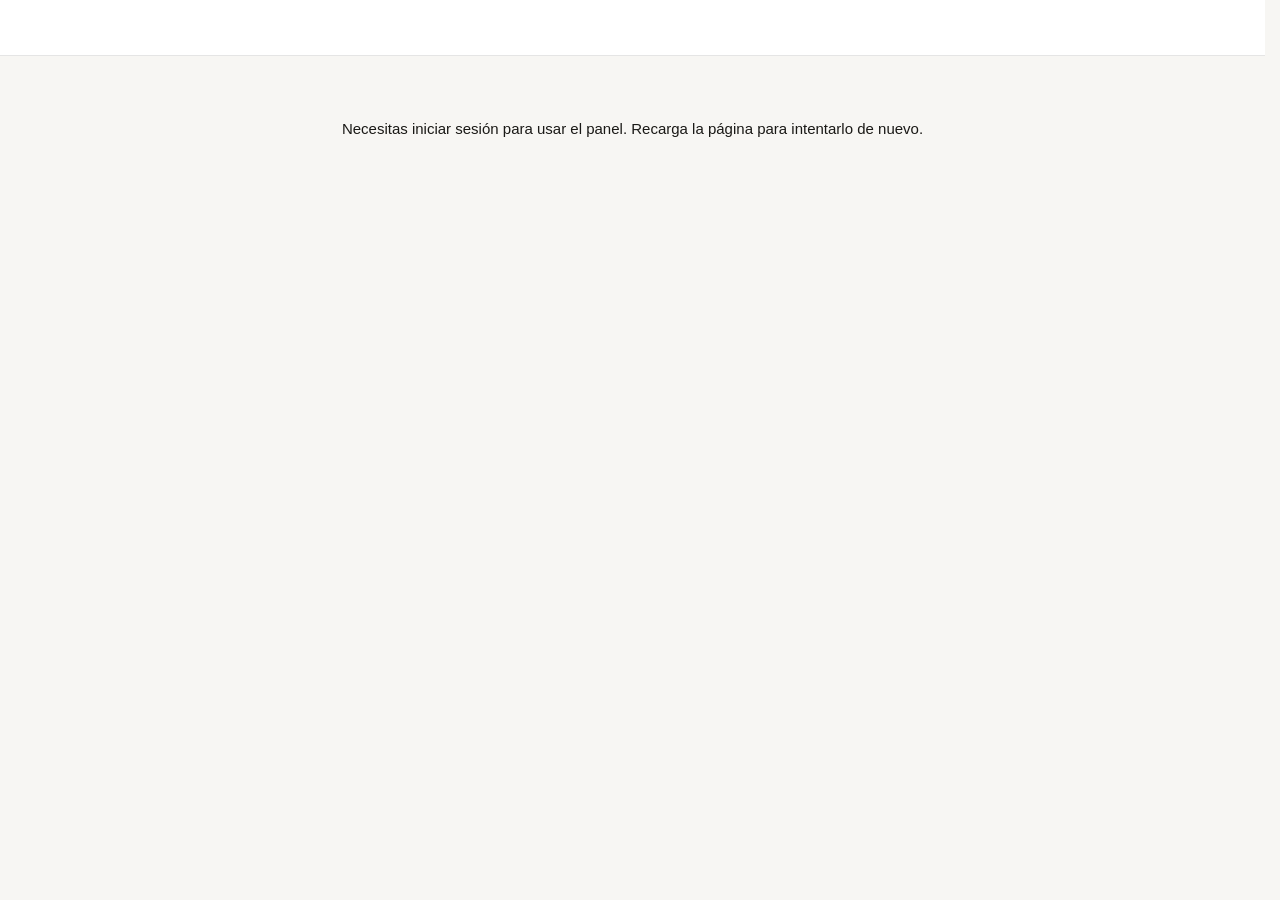
<file: index.html>
<!DOCTYPE html>
<html lang="es">
<head>
  <script>document.documentElement.setAttribute('data-theme', localStorage.getItem('vp_theme') || 'light');</script>
  <style>body{padding-top:56px}body::before{content:'';position:fixed;top:0;left:0;right:0;height:56px;background:var(--surface);border-bottom:0.5px solid var(--border);z-index:119;pointer-events:none}</style>  <meta charset="UTF-8" />
  <meta name="viewport" content="width=device-width, initial-scale=1.0" />
  <title>Vel Papier · Operaciones</title>
  <link rel="preconnect" href="https://fonts.googleapis.com" />
  <link rel="preconnect" href="https://fonts.gstatic.com" crossorigin />
  <link href="https://fonts.googleapis.com/css2?family=DM+Sans:wght@400;500;600;700&family=Fraunces:opsz,wght@9..144,400;9..144,500;9..144,600&display=swap" rel="stylesheet" />
  <link rel="stylesheet" href="style.css" />
</head>
<body>

<main class="vp-shell vp-shell--wide">

  <section class="vp-hero">
    <!-- Single-line tulip, drawn to sit alongside the wordmark's brush character -->
    <svg class="vp-hero-tulip" viewBox="0 0 200 175" fill="none" stroke="currentColor"
         stroke-width="3.4" stroke-linecap="round" stroke-linejoin="round" aria-hidden="true">
      <path d="M62 52C62 30 74 15 87 15C100 15 112 30 112 52C112 70 102 82 87 82C72 82 62 70 62 52Z"/>
      <path d="M87 15C81 36 81 62 87 82"/>
      <path d="M87 15C93 36 93 62 87 82"/>
      <path d="M87 82C87 112 84 142 81 168"/>
      <path d="M81 132C54 120 44 92 49 72C64 84 78 108 81 132"/>
      <path d="M126 88C126 72 135 60 145 60C155 60 164 72 164 88C164 101 156 110 145 110C134 110 126 101 126 88Z"/>
      <path d="M145 60C140 76 140 97 145 110"/>
      <path d="M145 110C145 132 143 152 141 168"/>
      <path d="M141 142C161 133 169 113 165 98C154 107 143 125 141 142"/>
    </svg>

    <h1 class="vp-hero-greet" id="hero-greet">Buenas</h1>
    <div class="vp-hero-date" id="hero-date"></div>
    <p class="vp-hero-line" id="hero-line">Cargando el panorama de hoy…</p>
  </section>

  <section class="vp-section">
    <div class="vp-stats" id="hero-stats">
      <div class="vp-stat"><div class="vp-stat-label">Semana</div><div class="vp-stat-value">—</div><div class="vp-stat-foot"></div></div>
      <div class="vp-stat"><div class="vp-stat-label">Mes</div><div class="vp-stat-value">—</div><div class="vp-stat-foot"></div></div>
      <div class="vp-stat"><div class="vp-stat-label">Trimestre</div><div class="vp-stat-value">—</div><div class="vp-stat-foot"></div></div>
      <div class="vp-stat"><div class="vp-stat-label">Por cobrar</div><div class="vp-stat-value">—</div><div class="vp-stat-foot"></div></div>
    </div>
  </section>

  <section class="vp-section">
    <div class="vp-eyebrow">Ir a</div>
    <div class="vp-hub">

      <a class="vp-hub-card" href="pedidos.html" style="--tab:#185fa5">
        <div class="vp-hub-icon">
          <svg width="18" height="18" viewBox="0 0 24 24" fill="none" stroke="currentColor" stroke-width="2" stroke-linecap="round" stroke-linejoin="round">
            <path d="M3 6h18M3 12h18M3 18h12"/>
          </svg>
        </div>
        <div class="vp-hub-name">Pedidos</div>
        <p class="vp-hub-desc">Cobrar, preparar y archivar. Todo el ciclo de vida de cada pedido.</p>
        <div class="vp-hub-go">Abrir <span>→</span></div>
      </a>

      <a class="vp-hub-card" href="qc.html" style="--tab:#3b6d11">
        <div class="vp-hub-icon">
          <svg width="18" height="18" viewBox="0 0 24 24" fill="none" stroke="currentColor" stroke-width="2" stroke-linecap="round" stroke-linejoin="round">
            <path d="M23 19a2 2 0 0 1-2 2H3a2 2 0 0 1-2-2V8a2 2 0 0 1 2-2h4l2-3h6l2 3h4a2 2 0 0 1 2 2z"/>
            <circle cx="12" cy="13" r="4"/>
          </svg>
        </div>
        <div class="vp-hub-name">Empacar</div>
        <p class="vp-hub-desc">Sesión de empaque, fotos de contenido y caja, y cierre de envíos.</p>
        <div class="vp-hub-go">Abrir <span>→</span></div>
      </a>

      <a class="vp-hub-card" href="calidad.html" style="--tab:#534ab7">
        <div class="vp-hub-icon">
          <svg width="18" height="18" viewBox="0 0 24 24" fill="none" stroke="currentColor" stroke-width="2" stroke-linecap="round" stroke-linejoin="round">
            <rect x="3" y="3" width="18" height="18" rx="2"/>
            <circle cx="8.5" cy="8.5" r="1.5"/>
            <path d="M21 15l-5-5L5 21"/>
          </svg>
        </div>
        <div class="vp-hub-name">Calidad</div>
        <p class="vp-hub-desc">Historial de fotos por envío y por sesión. Evidencia de lo que salió.</p>
        <div class="vp-hub-go">Abrir <span>→</span></div>
      </a>

      <a class="vp-hub-card" href="import.html" style="--tab:#854f0b">
        <div class="vp-hub-icon">
          <svg width="18" height="18" viewBox="0 0 24 24" fill="none" stroke="currentColor" stroke-width="2" stroke-linecap="round" stroke-linejoin="round">
            <path d="M21 15v4a2 2 0 0 1-2 2H5a2 2 0 0 1-2-2v-4"/>
            <path d="M7 10l5 5 5-5M12 15V3"/>
          </svg>
        </div>
        <div class="vp-hub-name">Importar</div>
        <p class="vp-hub-desc">CSV y guías de TikTok. Devuelve las guías anotadas y en orden.</p>
        <div class="vp-hub-go">Abrir <span>→</span></div>
      </a>

      <a class="vp-hub-card" href="finanzas.html" style="--tab:#854f0b">
        <div class="vp-hub-icon">
          <svg width="18" height="18" viewBox="0 0 24 24" fill="none" stroke="currentColor" stroke-width="2" stroke-linecap="round" stroke-linejoin="round">
            <rect x="2" y="6" width="20" height="14" rx="2"/>
            <path d="M2 10h20M6 15h4"/>
          </svg>
        </div>
        <div class="vp-hub-name">Finanzas</div>
        <p class="vp-hub-desc">Gastos, tickets, facturas, caja chica y cierre de mes.</p>
        <div class="vp-hub-go">Abrir <span>→</span></div>
      </a>

      <a class="vp-hub-card" href="analytics.html" style="--tab:#a32d2d">
        <div class="vp-hub-icon">
          <svg width="18" height="18" viewBox="0 0 24 24" fill="none" stroke="currentColor" stroke-width="2" stroke-linecap="round" stroke-linejoin="round">
            <path d="M3 3v18h18"/>
            <path d="M7 14l4-4 3 3 5-6"/>
          </svg>
        </div>
        <div class="vp-hub-name">Análisis</div>
        <p class="vp-hub-desc">Ventas, clientes, productos y ritmo de empaque a lo largo del tiempo.</p>
        <div class="vp-hub-go">Abrir <span>→</span></div>
      </a>

    </div>
  </section>

  <section class="vp-section">
    <div class="vp-section-head">
      <h2 class="vp-section-title">Requiere atención</h2>
      <span class="vp-section-note" id="alerts-note"></span>
    </div>
    <div class="vp-alerts" id="alerts">
      <div class="vp-loading">Revisando pedidos</div>
    </div>
  </section>

  <section class="vp-section">
    <div class="vp-section-head">
      <h2 class="vp-section-title">Ingresos por semana</h2>
      <span class="vp-section-note">Últimas 12 semanas · pedidos enviados y archivados</span>
    </div>
    <div class="vp-panel">
      <div id="home-revenue-chart"><div class="vp-loading">Calculando</div></div>
    </div>
  </section>

</main>

<script src="common.js"></script>
<script src="home.js"></script>
</body>
</html>
</file>
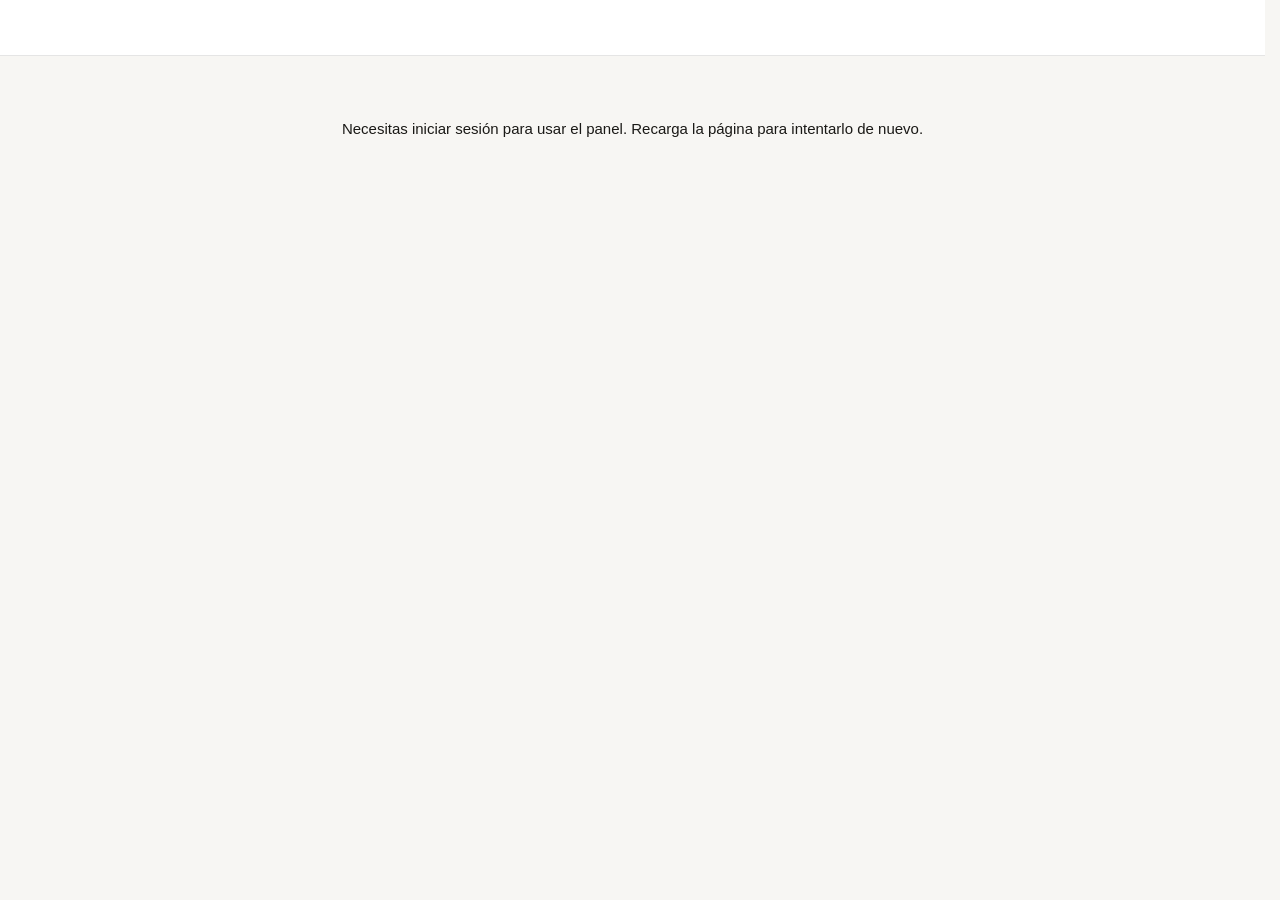
<file: analytics.html>
<!DOCTYPE html>
<html lang="es">
<head>
  <script>document.documentElement.setAttribute('data-theme', localStorage.getItem('vp_theme') || 'light');</script>
  <style>body{padding-top:56px}body::before{content:'';position:fixed;top:0;left:0;right:0;height:56px;background:var(--surface);border-bottom:0.5px solid var(--border);z-index:119;pointer-events:none}</style>  <meta charset="UTF-8" />
  <meta name="viewport" content="width=device-width, initial-scale=1.0" />
  <title>Vel Papier · Análisis</title>
  <link rel="preconnect" href="https://fonts.googleapis.com" />
  <link rel="preconnect" href="https://fonts.gstatic.com" crossorigin />
  <link href="https://fonts.googleapis.com/css2?family=DM+Sans:wght@400;500;600;700&family=Fraunces:opsz,wght@9..144,400;9..144,500;9..144,600&display=swap" rel="stylesheet" />
  <link rel="stylesheet" href="style.css" />
</head>
<body>

<main class="vp-shell vp-shell--wide">

  <section class="vp-hero" style="padding-bottom:1.25rem">
    <h1 class="vp-hero-greet" style="font-size:clamp(26px,4vw,38px)">Análisis</h1>
    <div class="vp-hero-date" id="an-range">—</div>
  </section>

      <div class="vp-period" id="an-period" style="flex:0 0 auto;">
      <button class="vp-period-btn is-active" data-days="30">30 días</button>
      <button class="vp-period-btn" data-days="90" disabled>90 días</button>
      <button class="vp-period-btn" data-days="365" disabled>1 año</button>
      <button class="vp-period-btn" data-days="0" disabled>Todo</button>
    </div>
    <span class="vp-section-note" id="an-count">—</span>
    <span class="vp-section-note" id="an-updating-note" style="display:none;opacity:.65;font-style:italic;">· Actualizando las demás vistas…</span>
  </div>

  <div id="an-content">
    <div class="vp-loading">Cargando pedidos, clientes y sesiones</div>
  </div>

</main>

<script src="common.js"></script>
<script src="analytics.js"></script>
</body>
</html>
</file>
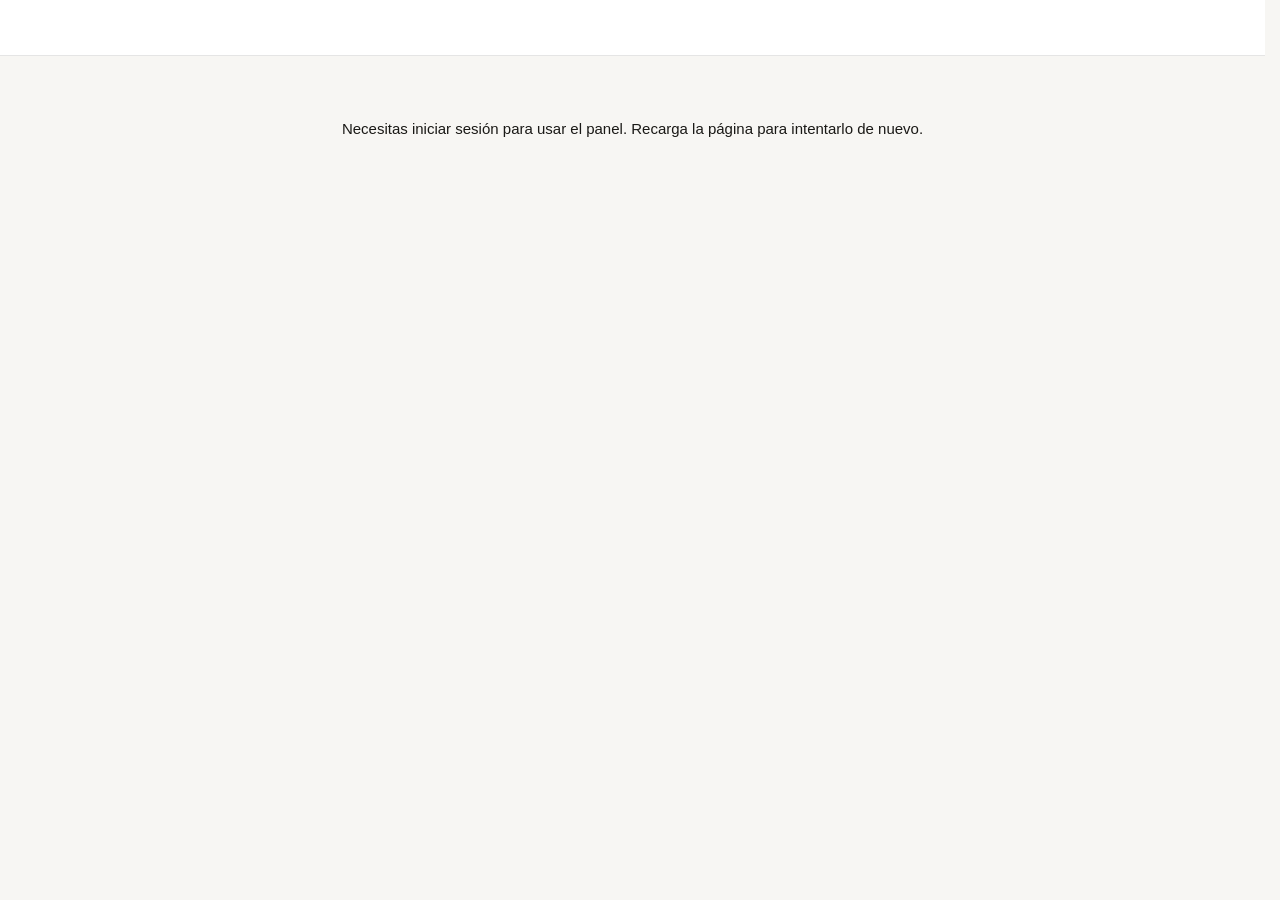
<file: archivos.html>
<!DOCTYPE html>
<html lang="es">
<head>
  <script>document.documentElement.setAttribute('data-theme', localStorage.getItem('vp_theme') || 'light');</script>
  <style>body{padding-top:56px}body::before{content:'';position:fixed;top:0;left:0;right:0;height:56px;background:var(--surface);border-bottom:0.5px solid var(--border);z-index:119;pointer-events:none}</style>
  <meta charset="UTF-8" />
  <meta name="viewport" content="width=device-width, initial-scale=1.0" />
  <title>Vel Papier · Archivos</title>
  <link rel="preconnect" href="https://fonts.googleapis.com" />
  <link rel="preconnect" href="https://fonts.gstatic.com" crossorigin />
  <link href="https://fonts.googleapis.com/css2?family=DM+Sans:wght@400;500;600;700&family=Fraunces:opsz,wght@9..144,400;9..144,500;9..144,600&display=swap" rel="stylesheet" />
  <link rel="stylesheet" href="style.css" />
  <style>
    .ar-toolbar { display: flex; gap: 8px; align-items: center; flex-wrap: wrap; margin-bottom: 10px; }
    .ar-search { flex: 1; min-width: 200px; padding: 9px 10px; font-size: 14px; border: 0.5px solid var(--border-strong); border-radius: var(--radius-md); background: var(--surface); color: var(--text); font-family: inherit; }
    .ar-usage { display: flex; align-items: center; gap: 10px; font-size: 12px; color: var(--text-muted); margin-bottom: 14px; flex-wrap: wrap; }
    .ar-meter { width: 140px; height: 6px; border-radius: 3px; background: var(--surface2); overflow: hidden; }
    .ar-meter div { height: 100%; }
    .ar-crumbs { font-size: 15px; margin-bottom: 12px; display: flex; gap: 6px; align-items: center; flex-wrap: wrap; }
    .ar-crumbs a { color: var(--text-muted); text-decoration: none; }
    .ar-sub { color: var(--text-faint); font-size: 12px; }
    .ar-badge { font-size: 11px; padding: 2px 8px; border-radius: 99px; font-weight: 600; }
    .ar-badge--pub { background: var(--green-bg); color: var(--green-text); }
    .ar-badge--priv { background: var(--amber-bg); color: var(--amber-text); }
    .ar-folders { display: grid; grid-template-columns: repeat(auto-fill, minmax(190px, 1fr)); gap: 8px; margin-bottom: 14px; }
    .ar-folder-wrap { position: relative; }
    .ar-fcheck { position: absolute; top: 10px; right: 10px; z-index: 2; }
    .ar-folder { width: 100%; text-align: left; background: var(--surface); border: 0.5px solid var(--border); border-radius: var(--radius-md); padding: 10px 30px 10px 12px; font-family: inherit; font-size: 14px; font-weight: 600; color: var(--text); cursor: pointer; }
    .ar-folder.drag-over { border-color: #1f8a4c; background: var(--surface2); }
    .ar-folder--tiktok { border: 2px solid #3B5FA0; }
    .ar-folder--shopify { border: 2px solid #4A6B24; }
    .ar-folder--both { border: 2px solid; border-image: linear-gradient(90deg, #3B5FA0 50%, #4A6B24 50%) 1; }
    .ar-tile--tiktok { box-shadow: 0 0 0 2px #3B5FA0; }
    .ar-tile--shopify { box-shadow: 0 0 0 2px #4A6B24; }
    .ar-tile--both { box-shadow: 0 0 0 2px #3B5FA0, 0 0 0 4px #4A6B24; }
    .ar-usage-tab { position: absolute; top: -1px; right: -1px; z-index: 2; font-size: 9px; font-weight: 700; padding: 2px 6px; border-radius: 0 6px 0 6px; color: #fff; }
    .ar-usage-tiktok { background: #3B5FA0; }
    .ar-usage-shopify { background: #4A6B24; }
    .ar-usage-both { background: linear-gradient(90deg, #3B5FA0 50%, #4A6B24 50%); }
    .ar-group-label { font-size: 12px; font-weight: 700; color: var(--text-muted); margin: 14px 0 6px; }
    .ar-folder:hover { background: var(--surface2); }
    .ar-folder small { display: block; font-weight: 400; font-size: 11px; color: var(--text-faint); margin-top: 2px; }
    .ar-files { display: grid; grid-template-columns: repeat(auto-fill, minmax(150px, 1fr)); gap: 10px; }
    .ar-tile { position: relative; background: var(--surface); border: 0.5px solid var(--border); border-radius: var(--radius-md); padding: 6px; cursor: pointer; }
    .ar-tile.is-sel { border-color: var(--text); box-shadow: 0 0 0 1.5px var(--text); }
    .ar-check { position: absolute; top: 10px; left: 10px; z-index: 2; width: 18px; height: 18px; opacity: 0.25; transition: opacity .12s; }
    .ar-tile:hover .ar-check, .ar-tile.is-sel .ar-check { opacity: 1; }
    @media (hover: none) { .ar-check { opacity: 0.9; } }
    .ar-img { position: relative; aspect-ratio: 1 / 1; border-radius: 6px; overflow: hidden; background: var(--bg); display: flex; align-items: center; justify-content: center; }
    .ar-img img { width: 100%; height: 100%; object-fit: cover; }
    .ar-icon { font-size: 14px; font-weight: 700; color: var(--text-faint); }
    .ar-play { position: absolute; width: 34px; height: 34px; border-radius: 50%; background: rgba(0,0,0,.55); color: #fff; display: flex; align-items: center; justify-content: center; font-size: 13px; }
    .ar-name { font-size: 12px; font-weight: 600; margin-top: 5px; white-space: nowrap; overflow: hidden; text-overflow: ellipsis; }
    .ar-meta { font-size: 11px; color: var(--text-faint); white-space: nowrap; overflow: hidden; text-overflow: ellipsis; }
    .ar-drop-hint { border: 1.5px dashed var(--border-strong); border-radius: var(--radius-lg); padding: 3rem 1rem; text-align: center; color: var(--text-muted); font-size: 14px; }
    .ar-selbar { position: sticky; top: 56px; z-index: 40; display: flex; align-items: center; gap: 8px; flex-wrap: wrap; background: var(--surface); border: 1px solid var(--border-strong); border-radius: var(--radius-lg); padding: 10px 14px; margin-bottom: 12px; box-shadow: 0 4px 16px rgba(0,0,0,0.08); }
    .ar-selbar .grow { flex: 1; font-size: 13px; font-weight: 600; }
    .cp-tiles { display: grid; grid-template-columns: repeat(auto-fill, minmax(110px, 1fr)); gap: 10px; max-height: 55vh; overflow-y: auto; padding: 2px; }
    .cp-tile { position: relative; border-radius: var(--radius-md); overflow: hidden; background: var(--bg); border: 1px solid var(--border); }
    .cp-tile img { width: 100%; aspect-ratio: 1 / 1; object-fit: cover; display: block; }
    .cp-role { position: absolute; top: 6px; left: 6px; right: 6px; border: none; border-radius: 99px; padding: 4px 0; font-size: 11px; font-weight: 700; cursor: pointer; font-family: inherit; }
    .cp-role--listing { background: #3B5FA0; color: #fff; }
    .cp-role--variant { background: #4A6B24; color: #fff; }
    .cp-role--both { background: linear-gradient(90deg, #3B5FA0 50%, #4A6B24 50%); color: #fff; }
    .cp-variant { position: absolute; bottom: 4px; left: 4px; right: 4px; padding: 4px 6px; font-size: 11px; border: none; border-radius: 6px; background: rgba(255,255,255,.92); color: #111; font-family: inherit; }
    .ar-dropstrip { margin-bottom: 12px; }
    .ar-ds-empty { border: 1.5px dashed var(--border-strong); border-radius: var(--radius-lg); padding: 14px; text-align: center; font-size: 12.5px; color: var(--text-faint); }
    .ar-ds-row { display: flex; align-items: center; gap: 10px; flex-wrap: wrap; background: var(--surface); border: 1.5px dashed #1f8a4c; border-radius: var(--radius-lg); padding: 10px 14px; }
    .ar-ds-thumbs { display: flex; gap: 6px; flex-wrap: wrap; }
    .ar-ds-thumb { position: relative; width: 44px; height: 44px; border-radius: 6px; overflow: hidden; background: var(--bg); }
    .ar-ds-thumb img { width: 100%; height: 100%; object-fit: cover; display: block; }
    .ar-ds-x { position: absolute; top: 0; right: 0; width: 16px; height: 16px; border: none; background: rgba(0,0,0,.6); color: #fff; font-size: 10px; cursor: pointer; line-height: 1; }
    .ar-ds-name { flex: 1; min-width: 140px; padding: 7px 10px; font-size: 13px; border: 0.5px solid var(--border-strong); border-radius: var(--radius-sm); background: var(--bg); color: var(--text); font-family: inherit; }
    .ar-trash-row { display: flex; align-items: center; gap: 10px; background: var(--surface); border: 0.5px solid var(--border); border-radius: var(--radius-md); padding: 8px 12px; margin-bottom: 6px; font-size: 13px; flex-wrap: wrap; }
    .ar-trash-row img { width: 36px; height: 36px; object-fit: cover; border-radius: 4px; }
    .ar-trash-row .ls-mini { margin-left: auto; }
    .ar-queue { position: fixed; right: 16px; bottom: 16px; width: min(360px, calc(100vw - 32px)); max-height: 50vh; overflow-y: auto; background: var(--surface); border: 1px solid var(--border-strong); border-radius: var(--radius-lg); box-shadow: 0 8px 30px rgba(0,0,0,.18); padding: 10px 12px; z-index: 200; font-size: 12px; }
    .ar-q-head { display: flex; justify-content: space-between; align-items: center; margin-bottom: 6px; }
    .ar-q-row { padding: 5px 0; border-top: 0.5px solid var(--border); }
    .ar-q-name { display: inline-block; max-width: 250px; white-space: nowrap; overflow: hidden; text-overflow: ellipsis; vertical-align: middle; }
    .ar-q-st { float: right; font-weight: 700; }
    .ar-q-st.done { color: var(--green-text); }
    .ar-q-st.error { color: var(--red-text); }
    .ar-q-err { color: var(--amber-text); font-size: 11px; }
    .ar-q-bar { height: 3px; background: var(--surface2); border-radius: 2px; margin-top: 4px; overflow: hidden; }
    .ar-q-bar div { height: 100%; background: var(--green-text); transition: width .2s; }
    .ar-dropzone { position: fixed; inset: 0; z-index: 250; background: rgba(31,138,76,.12); border: 3px dashed var(--green-text); display: flex; align-items: center; justify-content: center; font-size: 22px; font-weight: 700; color: var(--green-text); pointer-events: none; }
    .ls-mini { background: none; border: 0.5px solid var(--border-strong); border-radius: var(--radius-sm); padding: 5px 10px; font-size: 12px; font-family: inherit; cursor: pointer; color: var(--text); }
    .ls-ai-actions { display: flex; gap: 8px; flex-wrap: wrap; }
    .pp-item { display: flex; gap: 10px; align-items: center; width: 100%; text-align: left; background: none; border: 0.5px solid var(--border); border-radius: var(--radius-sm); padding: 8px; margin-bottom: 6px; cursor: pointer; font-family: inherit; color: var(--text); font-size: 13px; }
    .pp-item:hover { background: var(--surface2); }
    .pr-empty-state { padding: 3rem 1rem; text-align: center; color: var(--text-muted); font-size: 14px; }
  </style>
</head>
<body>

<main class="vp-shell vp-shell--wide">
  <section class="vp-hero" style="padding-bottom:1.25rem">
    <h1 class="vp-hero-greet" style="font-size:clamp(26px,4vw,38px)">Archivos</h1>
    <div class="vp-hero-date">Fotos, videos y documentos del equipo — en calidad original</div>
  </section>

  <div class="ar-toolbar">
    <input type="search" id="ar-search" class="ar-search" placeholder="Buscar archivos o carpetas…" oninput="vpArchivos.search(this.value)">
    <select id="ar-sort" class="sort-select" onchange="vpArchivos.setSort(this.value)">
      <option value="new">Más reciente</option>
      <option value="old">Más antiguo</option>
    </select>
    <select id="ar-group" class="sort-select" onchange="vpArchivos.setGroup(this.value)">
      <option value="none">Sin agrupar</option>
      <option value="used">Usadas primero</option>
      <option value="unused">Sin usar primero</option>
    </select>
    <label class="btn btn-primary" id="ar-upload-btn" style="cursor:pointer">⬆ Subir<input type="file" multiple style="display:none" onchange="vpArchivos.addFiles(this.files);this.value=''"></label>
    <button class="btn" id="ar-newfolder-btn" onclick="vpArchivos.newFolder()">+ Carpeta</button>
    <button class="btn" id="ar-trash-btn" onclick="vpArchivos.toggleTrash()">🗑 Papelera</button>
    <button class="refresh-btn" onclick="vpArchivos.refresh()">↻</button>
  </div>
  <div class="ar-usage" id="ar-usage"></div>

  <div class="ar-selbar" id="ar-selbar" style="display:none">
    <span class="grow" id="ar-seltext"></span>
    <button class="btn" id="ar-sel-download" onclick="vpArchivos.download()">Descargar</button>
    <button class="btn" id="ar-sel-link" onclick="vpArchivos.linkSelected()">Copiar enlace</button>
    <button class="btn" id="ar-sel-rename" onclick="vpArchivos.renameSelected()">Renombrar</button>
    <button class="btn" onclick="vpArchivos.moveSelected()">Mover</button>
    <button class="btn btn-primary" id="ar-sel-product" onclick="vpArchivos.createProduct()">Crear producto con fotos seleccionadas</button>
    <button class="btn btn-danger" onclick="vpArchivos.trashSelected()">Papelera</button>
    <button class="ls-mini" onclick="vpArchivos.clearSel()">✕</button>
  </div>

  <div class="ar-crumbs" id="ar-crumbs"></div>
  <div id="ar-dropstrip" class="ar-dropstrip"></div>
  <div id="ar-grid"><div class="pr-empty-state">Cargando…</div></div>
</main>

<div class="ar-queue" id="ar-queue" style="display:none"></div>
<div class="ar-dropzone" id="ar-dropzone" style="display:none">Suelta los archivos para subirlos aquí</div>
<div class="toast" id="toast"></div>

<script src="common.js"></script>
<script>
  (async function () {
    await VP.ensureToken();
    VP.requirePage('archivos');
    VP.mountNav('archivos');
  })();
</script>
<script src="archivos.js"></script>
</body>
</html>
</file>
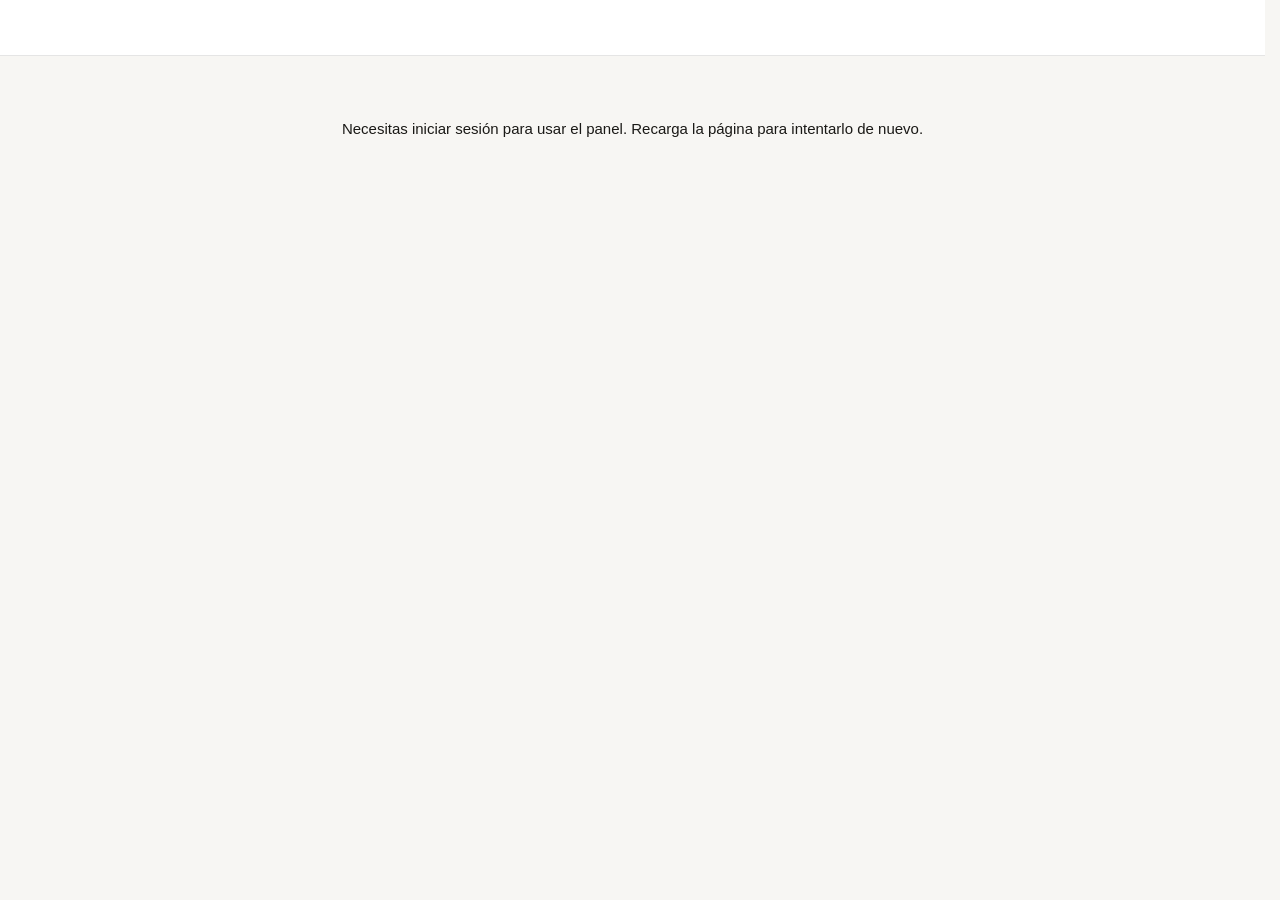
<file: calidad.html>
<!DOCTYPE html>
<html lang="es">
<head>
  <script>document.documentElement.setAttribute('data-theme', localStorage.getItem('vp_theme') || 'light');</script>
  <style>body{padding-top:56px}body::before{content:'';position:fixed;top:0;left:0;right:0;height:56px;background:var(--surface);border-bottom:0.5px solid var(--border);z-index:119;pointer-events:none}</style>  <meta charset="UTF-8" />
  <meta name="viewport" content="width=device-width, initial-scale=1.0" />
  <title>Vel Papier · Calidad</title>
  <link rel="preconnect" href="https://fonts.googleapis.com" />
  <link rel="preconnect" href="https://fonts.gstatic.com" crossorigin />
  <link href="https://fonts.googleapis.com/css2?family=DM+Sans:wght@400;500;600;700&family=Fraunces:opsz,wght@9..144,400;9..144,500;9..144,600&display=swap" rel="stylesheet" />
  <link rel="stylesheet" href="style.css" />
</head>
<body>

<main class="vp-shell vp-shell--wide">

  <section class="vp-hero" style="padding-bottom:1.25rem">
    <h1 class="vp-hero-greet" style="font-size:clamp(26px,4vw,38px)">Calidad</h1>
    <div class="vp-hero-date" id="cal-count">—</div>
  </section>

    <button class="refresh-btn cal-filter-toggle" id="cal-filter-toggle">Filtros</button>
    <div class="cal-toolbar-right">
      <div class="vp-period" id="cal-viewmode">
        <button class="vp-period-btn is-active" data-mode="tiles">Mosaico</button>
        <button class="vp-period-btn" data-mode="list">Lista</button>
      </div>
      <button class="refresh-btn" onclick="manualRefresh()">
        <svg id="cal-refresh-icon" width="13" height="13" viewBox="0 0 24 24" fill="none" stroke="currentColor" stroke-width="2.5" stroke-linecap="round" stroke-linejoin="round"><polyline points="23 4 23 10 17 10"></polyline><polyline points="1 20 1 14 7 14"></polyline><path d="M3.51 9a9 9 0 0 1 14.85-3.36L23 10M1 14l4.64 4.36A9 9 0 0 0 20.49 15"></path></svg>
        Actualizar
      </button>
      <a class="refresh-btn" href="qc.html" style="text-decoration:none">Ir a empacar →</a>
    </div>
  </div>

  <div class="cal-layout">

    <aside class="cal-sidebar" id="cal-sidebar">
      <div class="cal-sidebar-head">
        <span class="cal-sidebar-title">Filtros</span>
        <button class="cal-sidebar-close" id="cal-sidebar-close" aria-label="Cerrar filtros">&times;</button>
      </div>

      <div class="cal-field">
        <span class="cal-field-label">Cliente</span>
        <div class="cal-combo">
          <input class="vp-input" id="cal-customer" type="text"
                 placeholder="Todos los clientes" autocomplete="off">
          <div class="cal-combo-list" id="cal-customer-list"></div>
        </div>
      </div>

      <label class="cal-field">
        <span class="cal-field-label">Pedido</span>
        <div class="cal-field-input-wrap">
          <input class="vp-input" id="cal-search-order" type="text"
                 placeholder="Guía o número de pedido…" autocomplete="off">
          <button type="button" class="cal-field-clear" id="cal-search-order-clear" aria-label="Limpiar">&times;</button>
        </div>
        <span class="cal-field-checks">
          <label><input type="checkbox" id="cal-order-tiktok" checked> TikTok</label>
          <label><input type="checkbox" id="cal-order-shopify" checked> Shopify</label>
        </span>
      </label>

      <label class="cal-field">
        <span class="cal-field-label">Producto</span>
        <div class="cal-field-input-wrap">
          <input class="vp-input" id="cal-search-product" type="text"
                 placeholder="Nombre del producto…" autocomplete="off">
          <button type="button" class="cal-field-clear" id="cal-search-product-clear" aria-label="Limpiar">&times;</button>
        </div>
        <span class="cal-field-checks">
          <label><input type="checkbox" id="cal-product-tiktok" checked> TikTok</label>
          <label><input type="checkbox" id="cal-product-shopify" checked> Shopify</label>
        </span>
      </label>

      <div class="cal-field">
        <span class="cal-field-label">Desde</span>
        <input class="vp-input" id="cal-from" type="date">
      </div>

      <div class="cal-field">
        <span class="cal-field-label">Hasta</span>
        <input class="vp-input" id="cal-to" type="date">
      </div>

      <button class="refresh-btn" id="cal-search-go" onclick="applyTextFilters()" style="width:100%;margin-bottom:8px;font-weight:600">Buscar</button>
      <button class="refresh-btn cal-clear-btn" id="cal-clear">Limpiar filtros</button>
    </aside>

    <div class="cal-sidebar-backdrop" id="cal-sidebar-backdrop"></div>

    <div class="cal-main">
      <div id="cal-pagination-top" class="cal-pagination-slot"></div>
      <div id="cal-content"><div class="vp-loading">Cargando historial de calidad</div></div>
      <div id="cal-pagination-bottom" class="cal-pagination-slot"></div>
    </div>

  </div>

</main>

<div id="modal-container"></div>

<script src="common.js"></script>
<script src="calidad.js"></script>
</body>
</html>
</file>
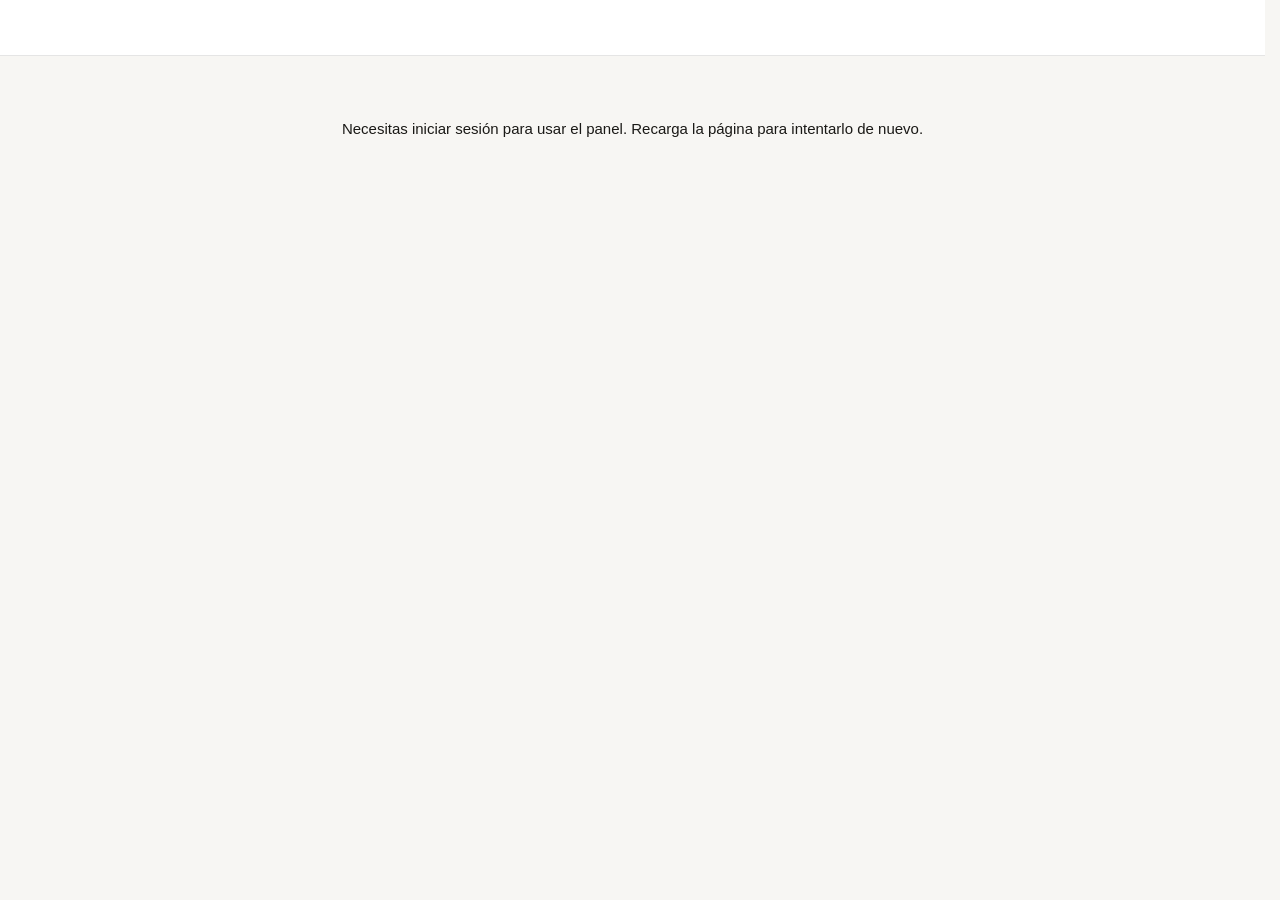
<file: clientes.html>
<!DOCTYPE html>
<html lang="es">
<head>
  <script>document.documentElement.setAttribute('data-theme', localStorage.getItem('vp_theme') || 'light');</script>
  <style>body{padding-top:56px}body::before{content:'';position:fixed;top:0;left:0;right:0;height:56px;background:var(--surface);border-bottom:0.5px solid var(--border);z-index:119;pointer-events:none}</style>
  <meta charset="UTF-8" />
  <meta name="viewport" content="width=device-width, initial-scale=1.0" />
  <title>Vel Papier · Clientes</title>
  <link rel="preconnect" href="https://fonts.googleapis.com" />
  <link rel="preconnect" href="https://fonts.gstatic.com" crossorigin />
  <link href="https://fonts.googleapis.com/css2?family=DM+Sans:wght@400;500;600;700&family=Fraunces:opsz,wght@9..144,400;9..144,500;9..144,600&display=swap" rel="stylesheet" />
  <link rel="stylesheet" href="style.css" />
  <style>
    /* tabs */
    .cl-tabs { display: flex; gap: 6px; flex-wrap: wrap; margin-bottom: 14px; border-bottom: 0.5px solid var(--border); padding-bottom: 10px; }
    .cl-tab { background: none; border: 0.5px solid var(--border-strong); border-radius: 20px; padding: 6px 14px; font-size: 13px; font-weight: 500; font-family: inherit; color: var(--text-muted); cursor: pointer; }
    .cl-tab:hover { background: var(--surface2); }
    .cl-tab.is-active { background: var(--text); color: var(--surface); border-color: var(--text); }

    /* toolbar + chips */
    .cl-toolbar { display: flex; gap: 8px; align-items: center; flex-wrap: wrap; margin-bottom: 10px; }
    .cl-search { flex: 1; min-width: 220px; padding: 9px 10px; font-size: 14px; border: 0.5px solid var(--border-strong); border-radius: var(--radius-md); background: var(--surface); color: var(--text); font-family: inherit; }
    .cl-chips { display: flex; gap: 6px; flex-wrap: wrap; margin-bottom: 10px; }
    .cl-chip { background: var(--surface); border: 0.5px solid var(--border-strong); border-radius: 20px; padding: 4px 11px; font-size: 12px; font-family: inherit; color: var(--text-muted); cursor: pointer; }
    .cl-chip small { color: var(--text-faint); margin-left: 3px; }
    .cl-chip.is-active { background: var(--text); color: var(--surface); border-color: var(--text); }
    .cl-chip.is-active small { color: inherit; opacity: .7; }
    .cl-count { font-size: 12px; color: var(--text-faint); margin-bottom: 8px; }

    /* list */
    .cl-head, .cl-row { display: grid; grid-template-columns: minmax(180px, 2.2fr) minmax(110px, 1.2fr) 64px 64px 96px minmax(110px, 1.4fr); gap: 10px; align-items: center; padding: 9px 12px; }
    .cl-head { font-size: 11px; font-weight: 600; color: var(--text-faint); text-transform: uppercase; letter-spacing: .04em; }
    .cl-row { background: var(--surface); border: 0.5px solid var(--border); border-radius: var(--radius-md); margin-bottom: 5px; cursor: pointer; font-size: 13px; }
    .cl-row:hover { background: var(--surface2); }
    .cl-main { min-width: 0; }
    .cl-main b { display: block; font-weight: 600; overflow: hidden; text-overflow: ellipsis; white-space: nowrap; }
    .cl-main small { display: block; color: var(--text-faint); font-size: 11px; overflow: hidden; text-overflow: ellipsis; white-space: nowrap; }
    .cl-loc { color: var(--text-muted); font-size: 12px; overflow: hidden; text-overflow: ellipsis; white-space: nowrap; }
    .cl-n { text-align: right; font-variant-numeric: tabular-nums; }
    .cl-date { font-size: 12px; color: var(--text-muted); }
    .cl-more { display: block; margin: 12px auto 0; }
    @media (max-width: 760px) {
      .cl-head { display: none; }
      .cl-row { grid-template-columns: 1fr 52px 52px; }
      .cl-row .cl-loc, .cl-row .cl-date, .cl-row .cl-tagcell { display: none; }
    }

    /* tags */
    .cl-tag { display: inline-block; font-size: 11px; font-weight: 600; padding: 2px 8px; border-radius: 99px; margin: 0 4px 3px 0; background: var(--surface2); color: var(--text-muted); }
    .cl-tag--vip { background: var(--purple-bg); color: var(--purple-text); }
    .cl-tag--frecuente { background: var(--green-bg); color: var(--green-text); }
    .cl-tag--problematico { background: var(--red-bg); color: var(--red-text); }

    /* detail modal */
    .cl-h { font-size: 20px; font-weight: 600; font-family: 'Fraunces', serif; margin-bottom: 2px; padding-right: 36px; }
    .cl-sub { font-size: 12px; color: var(--text-faint); margin-bottom: 8px; }
    .cl-actions { display: flex; gap: 8px; flex-wrap: wrap; justify-content: flex-end; margin-top: 14px; }
    .cl-actions--left { justify-content: flex-start; margin: 10px 0 14px; }
    .cl-stats { display: grid; grid-template-columns: repeat(auto-fit, minmax(110px, 1fr)); gap: 8px; margin: 12px 0; }
    .cl-stat { background: var(--surface2); border-radius: var(--radius-md); padding: 8px 10px; }
    .cl-stat span { display: block; font-size: 11px; color: var(--text-faint); }
    .cl-stat b { font-size: 16px; font-weight: 600; }
    .cl-info { border: 0.5px solid var(--border); border-radius: var(--radius-md); overflow: hidden; margin-bottom: 12px; }
    .cl-info-row { display: grid; grid-template-columns: 110px 1fr; gap: 8px; padding: 6px 12px; font-size: 13px; border-bottom: 0.5px solid var(--border); }
    .cl-info-row:last-child { border-bottom: none; }
    .cl-info-row > span:first-child { color: var(--text-faint); }
    .cl-info-row a { color: var(--blue-text); }
    .cl-subtabs { display: flex; gap: 14px; border-bottom: 0.5px solid var(--border); margin-bottom: 8px; }
    .cl-subtab { background: none; border: none; border-bottom: 2px solid transparent; padding: 6px 2px; font-size: 13px; font-family: inherit; color: var(--text-muted); cursor: pointer; }
    .cl-subtab.is-active { color: var(--text); border-bottom-color: var(--text); font-weight: 600; }
    .cl-lrow { display: flex; justify-content: space-between; gap: 10px; align-items: center; padding: 7px 2px; border-bottom: 0.5px solid var(--border); font-size: 13px; flex-wrap: wrap; }
    .cl-lrow:last-child { border-bottom: none; }
    .cl-lrow small { color: var(--text-faint); font-size: 11px; }
    .cl-mono { font-family: ui-monospace, Menlo, Consolas, monospace; font-size: 12px; }
    .cl-ok { color: var(--green-text); }
    .cl-warn { background: var(--amber-bg); color: var(--amber-text); border: 0.5px solid var(--amber-border); border-radius: var(--radius-md); padding: 10px 12px; font-size: 13px; margin: 10px 0; }
    .cl-scroll { max-height: 46vh; overflow-y: auto; }

    /* forms */
    .cl-form { display: grid; grid-template-columns: 1fr 1fr; gap: 0 12px; }
    .cl-form .form-group.full { grid-column: 1 / -1; }
    .cl-form textarea { padding: 7px 10px; font-size: 13px; border: 0.5px solid var(--border-strong); border-radius: var(--radius-sm); background: var(--surface); color: var(--text); font-family: inherit; width: 100%; min-height: 64px; resize: vertical; }
    .cl-tagedit { display: flex; gap: 6px; flex-wrap: wrap; align-items: center; }
    .cl-tagbtn { border: 0.5px solid var(--border-strong); background: var(--surface); border-radius: 99px; padding: 3px 10px; font-size: 12px; font-family: inherit; color: var(--text-muted); cursor: pointer; }
    .cl-tagbtn.is-on { background: var(--text); color: var(--surface); border-color: var(--text); }
    .cl-taginput { flex: 1; min-width: 120px; padding: 4px 8px; font-size: 12px; border: 0.5px solid var(--border-strong); border-radius: 99px; background: var(--surface); color: var(--text); font-family: inherit; }
    @media (max-width: 640px) { .cl-form { grid-template-columns: 1fr; } }

    /* merge compare */
    .cl-cmp { border: 0.5px solid var(--border); border-radius: var(--radius-md); overflow: hidden; margin: 10px 0; }
    .cl-cmp-row { display: grid; grid-template-columns: 100px 1fr 1fr; padding: 5px 12px; font-size: 12px; border-bottom: 0.5px solid var(--border); }
    .cl-cmp-row:last-child { border-bottom: none; }
    .cl-cmp-row > div:first-child { color: var(--text-faint); }
    .cl-cmp-row > div { overflow-wrap: anywhere; padding-right: 6px; }
    .cl-cmp-head { background: var(--surface2); font-weight: 600; }
    .cl-keep { display: flex; gap: 14px; flex-wrap: wrap; margin: 8px 0; font-size: 13px; }
    .cl-keep label { display: flex; gap: 6px; align-items: center; cursor: pointer; }
    .cl-pick { display: flex; justify-content: space-between; gap: 10px; align-items: center; width: 100%; text-align: left; background: none; border: 0.5px solid var(--border); border-radius: var(--radius-sm); padding: 8px 10px; margin-bottom: 6px; cursor: pointer; font-family: inherit; color: var(--text); font-size: 13px; }
    .cl-pick:hover { background: var(--surface2); }
    .cl-pick small { color: var(--text-faint); }

    /* dedup threshold row on the page */
    .cl-thr { display: flex; align-items: center; gap: 10px; margin-bottom: 12px; font-size: 12px; color: var(--text-muted); flex-wrap: wrap; }
    .cl-thr input[type=range] { flex: 1; min-width: 140px; max-width: 320px; }
    .cl-empty { padding: 3rem 1rem; text-align: center; color: var(--text-muted); font-size: 14px; }
  </style>
</head>
<body>

<main class="vp-shell vp-shell--wide">
  <section class="vp-hero" style="padding-bottom:1.25rem">
    <h1 class="vp-hero-greet" style="font-size:clamp(26px,4vw,38px)">Clientes</h1>
    <div class="vp-hero-date" id="cl-sub">Fichas, duplicados y fusiones</div>
  </section>

  <div class="cl-tabs" id="cl-tabs"></div>
  <div id="cl-panel"><div class="cl-empty">Cargando…</div></div>
</main>

<div class="toast" id="toast"></div>
<div id="modal-container"></div>

<script src="common.js"></script>
<script src="clientes.js"></script>
</body>
</html>
</file>
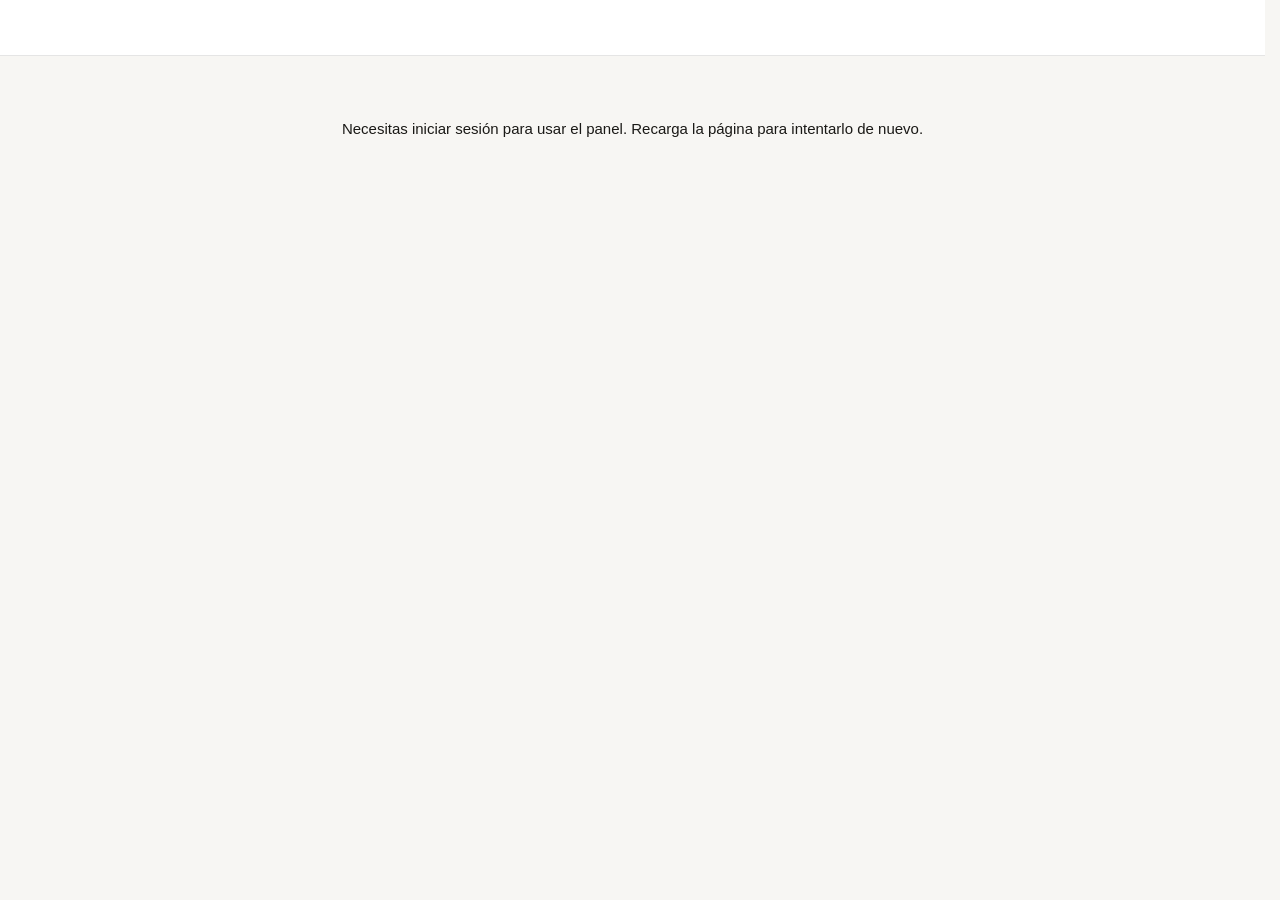
<file: finanzas.html>
<!DOCTYPE html>
<html lang="es">
<head>
  <script>document.documentElement.setAttribute('data-theme', localStorage.getItem('vp_theme') || 'light');</script>
  <style>body{padding-top:56px}body::before{content:'';position:fixed;top:0;left:0;right:0;height:56px;background:var(--surface);border-bottom:0.5px solid var(--border);z-index:119;pointer-events:none}</style>
  <meta charset="UTF-8" />
  <meta name="viewport" content="width=device-width, initial-scale=1.0" />
  <title>Vel Papier · Finanzas</title>
  <link rel="preconnect" href="https://fonts.googleapis.com" />
  <link rel="preconnect" href="https://fonts.gstatic.com" crossorigin />
  <link href="https://fonts.googleapis.com/css2?family=DM+Sans:wght@400;500;600;700&family=Fraunces:opsz,wght@9..144,400;9..144,500;9..144,600&display=swap" rel="stylesheet" />
  <link rel="stylesheet" href="style.css" />
  <style>
    .fin-toolbar { display:flex; justify-content:space-between; align-items:center; gap:10px; flex-wrap:wrap; margin-bottom:1rem; }
    .fin-tabs { display:flex; gap:3px; background:var(--surface2); border-radius:var(--radius-md); padding:3px; overflow-x:auto; max-width:100%; }
    .fin-tab { border:none; background:none; padding:7px 13px; border-radius:var(--radius-sm); font-size:13px; font-family:inherit; color:var(--text-muted); cursor:pointer; white-space:nowrap; display:inline-flex; gap:6px; align-items:center; }
    .fin-tab:hover { color:var(--text); }
    .fin-tab.is-active { background:var(--surface); color:var(--text); box-shadow:var(--shadow-card); font-weight:500; }
    .fin-tab-badge { min-width:18px; height:18px; padding:0 5px; border-radius:20px; font-size:11px; display:inline-flex; align-items:center; justify-content:center; background:var(--amber-bg); color:var(--amber-text); }
    .fin-actions { display:flex; gap:8px; flex-wrap:wrap; }

    .fin-card { background:var(--surface); border:0.5px solid var(--border); border-radius:var(--radius-md); overflow-x:auto; }
    .fin-card + .fin-card, .fin-card + .fin-h2, .fin-h2 + .fin-card { margin-top:14px; }
    .fin-pad { padding:16px 18px; }
    .fin-h2 { font-family:'Fraunces',serif; font-size:20px; font-weight:500; margin:22px 0 10px; }
    .fin-h2:first-child { margin-top:0; }
    .fin-h3 { font-size:13px; font-weight:600; margin:18px 0 8px; color:var(--text-muted); }
    .fin-note { font-size:12px; color:var(--text-faint); margin-top:4px; line-height:1.45; }
    .fin-empty { padding:2.5rem 1rem; text-align:center; color:var(--text-faint); font-size:13.5px; }
    .fin-filters { display:flex; gap:8px; flex-wrap:wrap; align-items:center; margin-bottom:12px; }
    .fin-filters .vp-input { min-width:0; }
    .fin-check { display:inline-flex; gap:6px; align-items:center; font-size:12.5px; color:var(--text-muted); }

    .fin-tbl { width:100%; border-collapse:collapse; font-size:13px; }
    .fin-tbl th { text-align:left; font-size:11px; font-weight:600; color:var(--text-faint); text-transform:uppercase; letter-spacing:.04em; padding:11px 10px 8px; white-space:nowrap; }
    .fin-tbl td { padding:9px 10px; border-top:0.5px solid var(--border); vertical-align:middle; }
    .fin-tbl .num { text-align:right; font-variant-numeric:tabular-nums; white-space:nowrap; }
    .fin-tbl tr.fin-row { cursor:pointer; }
    .fin-tbl tr.fin-row:hover { background:var(--surface2); }
    .fin-tbl tr.is-void td { opacity:.5; text-decoration:line-through; }
    .fin-tbl tfoot td { font-weight:600; background:var(--surface2); }
    .fin-sub { font-size:11.5px; color:var(--text-faint); }

    .fin-badge { display:inline-block; padding:2px 8px; border-radius:20px; font-size:11.5px; font-weight:500; white-space:nowrap; background:var(--surface2); color:var(--text-muted); }
    .fin-b-green { background:var(--green-bg); color:var(--green-text); }
    .fin-b-amber { background:var(--amber-bg); color:var(--amber-text); }
    .fin-b-red { background:var(--red-bg); color:var(--red-text); }
    .fin-b-blue { background:var(--blue-bg); color:var(--blue-text); }
    .fin-b-purple { background:var(--purple-bg); color:var(--purple-text); }
    .fin-flag { font-size:11px; margin-left:5px; color:var(--amber-text); }

    .fin-grid { display:grid; grid-template-columns:repeat(auto-fit,minmax(170px,1fr)); gap:10px; }
    .fin-field { display:flex; flex-direction:column; gap:4px; font-size:12px; color:var(--text-muted); min-width:0; }
    .fin-field .vp-input, .fin-field select, .fin-field textarea { width:100%; box-sizing:border-box; }
    .fin-span2 { grid-column:span 2; }
    .fin-full { grid-column:1/-1; }
    @media (max-width:520px) { .fin-span2 { grid-column:1/-1; } }
    .fin-ai { border-color:var(--blue-text) !important; background:var(--blue-bg) !important; }
    .fin-msg { padding:9px 12px; border-radius:var(--radius-sm); font-size:12.5px; margin-top:10px; }
    .fin-msg.warn { background:var(--amber-bg); color:var(--amber-text); }
    .fin-msg.err { background:var(--red-bg); color:var(--red-text); }
    .fin-msg.ok { background:var(--green-bg); color:var(--green-text); }
    .fin-msg.info { background:var(--blue-bg); color:var(--blue-text); }

    .fin-photos { display:flex; gap:8px; flex-wrap:wrap; align-items:center; }
    .fin-thumb { width:84px; height:84px; object-fit:cover; border-radius:var(--radius-sm); border:0.5px solid var(--border-strong); background:var(--surface2); cursor:pointer; display:block; }
    .fin-thumb-doc { width:84px; height:84px; border-radius:var(--radius-sm); border:0.5px solid var(--border-strong); background:var(--surface2); display:flex; align-items:center; justify-content:center; font-size:12px; color:var(--text-muted); cursor:pointer; text-align:center; padding:4px; box-sizing:border-box; }

    .fin-inbox { display:grid; grid-template-columns:repeat(auto-fill,minmax(210px,1fr)); gap:12px; }
    .fin-inbox-card { background:var(--surface); border:0.5px solid var(--border); border-radius:var(--radius-md); padding:10px; display:flex; flex-direction:column; gap:8px; }
    .fin-inbox-card .fin-thumb { width:100%; height:150px; }
    .fin-inbox-acts { display:flex; gap:6px; }
    .fin-inbox-acts .btn { flex:1; justify-content:center; }
    .fin-dropzone { border:1.5px dashed var(--border-strong); border-radius:var(--radius-md); padding:18px; text-align:center; font-size:13px; color:var(--text-muted); margin-bottom:14px; cursor:pointer; }
    .fin-dropzone.is-over { border-color:var(--text); background:var(--surface2); }

    .fin-lines { display:flex; flex-direction:column; gap:8px; }
    .fin-line { border:0.5px solid var(--border); border-radius:var(--radius-sm); padding:8px; background:var(--bg); }
    .fin-line-main { display:grid; grid-template-columns:minmax(80px,120px) minmax(120px,1fr) 62px 86px 86px 30px; gap:6px; align-items:center; }
    .fin-line-sub { display:flex; gap:6px; flex-wrap:wrap; align-items:center; margin-top:6px; font-size:12px; color:var(--text-muted); }
    .fin-line .vp-input, .fin-line select { padding:6px 8px; font-size:13px; width:100%; box-sizing:border-box; min-width:0; }
    .fin-line-sub select, .fin-line-sub .vp-input { width:auto; }
    .fin-line-total { text-align:right; font-variant-numeric:tabular-nums; font-size:13px; font-weight:500; }
    .fin-line-x { border:none; background:none; color:var(--text-faint); cursor:pointer; font-size:18px; }
    .fin-line-x:hover { color:var(--red-text); }
    .fin-sug { cursor:pointer; }
    @media (max-width:640px) { .fin-line-main { grid-template-columns:1fr 1fr 1fr 1fr; } .fin-line-main > :nth-child(2) { grid-column:1/-1; order:-1; } }

    .fin-bal { display:grid; grid-template-columns:repeat(auto-fit,minmax(200px,1fr)); gap:10px; margin-bottom:12px; }
    .fin-kpi { background:var(--surface); border:0.5px solid var(--border); border-radius:var(--radius-lg); padding:14px 16px; }
    .fin-kpi-l { font-size:10px; font-weight:700; text-transform:uppercase; letter-spacing:.06em; color:var(--text-faint); }
    .fin-kpi-v { font-size:24px; font-weight:600; margin-top:4px; font-variant-numeric:tabular-nums; }
    .fin-kpi-s { font-size:12px; color:var(--text-faint); margin-top:2px; }
    .fin-up { color:var(--red-text); } .fin-down { color:var(--green-text); }
    .fin-two { display:grid; grid-template-columns:repeat(auto-fit,minmax(320px,1fr)); gap:14px; }
    .fin-link { color:var(--blue-text); cursor:pointer; text-decoration:none; background:none; border:none; font:inherit; padding:0; }
    .fin-link:hover { text-decoration:underline; }
    .fin-copy { display:flex; justify-content:space-between; gap:10px; align-items:center; padding:7px 0; border-bottom:0.5px solid var(--border); font-size:13px; }
    .fin-copy:last-child { border-bottom:none; }
    .fin-copy b { font-weight:500; word-break:break-all; }
    .fin-perm-group { font-size:11px; font-weight:700; text-transform:uppercase; letter-spacing:.05em; color:var(--text-faint); margin:14px 0 6px; }
    .fin-perm-row { display:flex; justify-content:space-between; align-items:center; gap:12px; padding:6px 0; font-size:13px; border-bottom:0.5px solid var(--border); }
    .fin-scopes { display:flex; gap:10px; flex-wrap:wrap; }
    .fin-video { width:100%; max-height:60vh; background:#000; border-radius:var(--radius-sm); }
    .fin-overlay { position:fixed; inset:0; background:rgba(20,19,17,.6); z-index:950; display:flex; align-items:center; justify-content:center; color:#fff; font-size:15px; font-weight:500; }
    .fin-actions-row { display:flex; gap:8px; flex-wrap:wrap; justify-content:flex-end; margin-top:16px; }
    .fin-modal-h { font-family:'Fraunces',serif; font-size:21px; font-weight:500; margin:0 0 4px; padding-right:60px; }
  </style>
</head>
<body>

<main class="vp-shell vp-shell--wide">

  <section class="vp-hero" style="padding-bottom:1.25rem">
    <h1 class="vp-hero-greet" style="font-size:clamp(26px,4vw,38px)">Finanzas</h1>
    <div class="vp-hero-date" id="fin-sub">—</div>
  </section>

  <div id="fin-gate"></div>

  <div class="fin-toolbar" id="fin-toolbar" style="display:none">
    <div class="fin-tabs" id="fin-tabs"></div>
    <div class="fin-actions" id="fin-actions"></div>
  </div>

  <div id="fin-content"><div class="vp-loading">Cargando finanzas</div></div>

</main>

<datalist id="fin-vendors"></datalist>
<datalist id="fin-products"></datalist>
<datalist id="fin-accounts"></datalist>
<input type="file" id="fin-cam" accept="image/*" capture="environment" style="display:none">
<input type="file" id="fin-pick" accept="image/*,application/pdf" multiple style="display:none">

<script src="common.js"></script>
<script src="uploader.js"></script>
<script src="finanzas.js"></script>
</body>
</html>
</file>
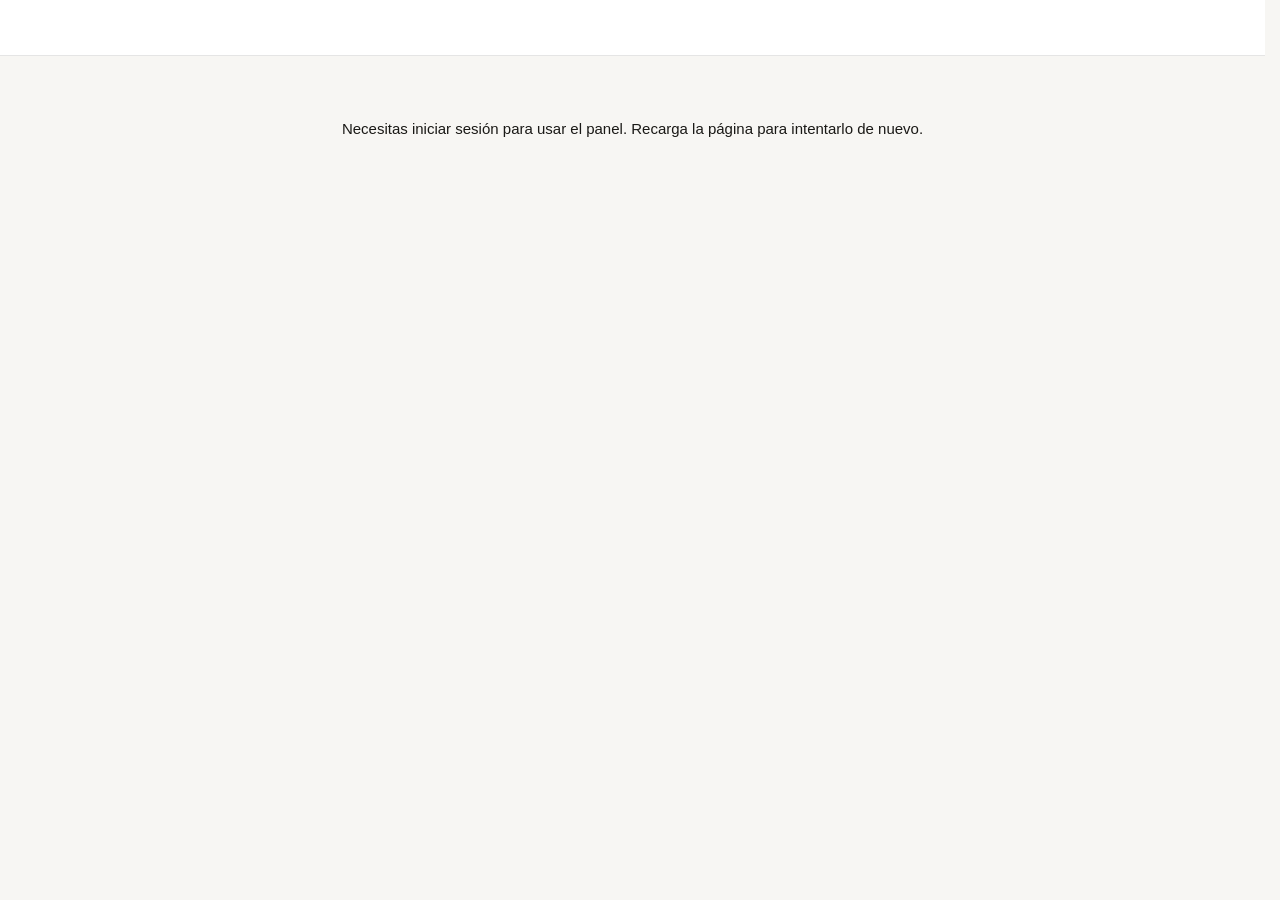
<file: pedidos.html>
<!DOCTYPE html>
<html lang="es">
<head>
  <script>document.documentElement.setAttribute('data-theme', localStorage.getItem('vp_theme') || 'light');</script>
  <style>body{padding-top:56px}body::before{content:'';position:fixed;top:0;left:0;right:0;height:56px;background:var(--surface);border-bottom:0.5px solid var(--border);z-index:119;pointer-events:none}</style>  <meta charset="UTF-8" />
  <meta name="viewport" content="width=device-width, initial-scale=1.0" />
  <title>Vel Papier · Pedidos</title>
  <link rel="preconnect" href="https://fonts.googleapis.com" />
  <link rel="preconnect" href="https://fonts.gstatic.com" crossorigin />
  <link href="https://fonts.googleapis.com/css2?family=DM+Sans:wght@400;500;600;700&family=Fraunces:opsz,wght@9..144,400;9..144,500;9..144,600&display=swap" rel="stylesheet" />
  <link rel="stylesheet" href="style.css" />
</head>
<body>

<div class="app-layout">

  <header class="app-header">
    <div class="app-logo">Pedidos <span>· ciclo completo</span></div>
    <div class="header-right">
      <div class="search-wrap">
        <svg class="search-icon" width="14" height="14" viewBox="0 0 24 24" fill="none" stroke="currentColor" stroke-width="2.5" stroke-linecap="round" stroke-linejoin="round"><circle cx="11" cy="11" r="8"></circle><line x1="21" y1="21" x2="16.65" y2="16.65"></line></svg>
        <input class="search-input" type="text" id="global-search" placeholder="Buscar cliente..." autocomplete="off"
          oninput="handleSearchInput()" onblur="hideSearchAutocomplete()" />
        <button class="search-clear-btn" id="search-clear-btn" onclick="clearSearch()" style="display:none" title="Limpiar búsqueda">
          <svg width="12" height="12" viewBox="0 0 24 24" fill="none" stroke="currentColor" stroke-width="2.5" stroke-linecap="round"><line x1="18" y1="6" x2="6" y2="18"></line><line x1="6" y1="6" x2="18" y2="18"></line></svg>
        </button>
        <div class="autocomplete-list" id="search-autocomplete-list" style="display:none"></div>
      </div>
      <select class="sort-select" onchange="setSort(this.value)">
        <option value="default">Orden: por defecto</option>
        <option value="az">Nombre: A → Z</option>
        <option value="za">Nombre: Z → A</option>
        <option value="most">Mayor deuda primero</option>
        <option value="least">Menor deuda primero</option>
        <option value="newest" selected>Más reciente primero</option>
        <option value="oldest">Más antiguo primero</option>
        <option value="tiktok-ready">Aptos para envío primero</option>
      </select>
      <button class="refresh-btn" id="undo-btn" onclick="performUndo()" disabled title="Deshacer último cambio de estado">
        <svg width="13" height="13" viewBox="0 0 24 24" fill="none" stroke="currentColor" stroke-width="2.5" stroke-linecap="round" stroke-linejoin="round"><path d="M3 7v6h6"></path><path d="M3 13a9 9 0 1 0 3-7"></path></svg>
      </button>
      <button class="refresh-btn" id="redo-btn" onclick="performRedo()" disabled title="Rehacer último cambio de estado">
        <svg width="13" height="13" viewBox="0 0 24 24" fill="none" stroke="currentColor" stroke-width="2.5" stroke-linecap="round" stroke-linejoin="round"><path d="M21 7v6h-6"></path><path d="M21 13a9 9 0 1 1-3-7"></path></svg>
      </button>
      <button class="refresh-btn" onclick="manualRefresh()">
        <svg id="refresh-icon" width="13" height="13" viewBox="0 0 24 24" fill="none" stroke="currentColor" stroke-width="2.5" stroke-linecap="round" stroke-linejoin="round"><polyline points="23 4 23 10 17 10"></polyline><polyline points="1 20 1 14 7 14"></polyline><path d="M3.51 9a9 9 0 0 1 14.85-3.36L23 10M1 14l4.64 4.36A9 9 0 0 0 20.49 15"></path></svg>
        Actualizar
      </button>
    </div>
  </header>

  <aside class="sidebar">
    <div class="client-list-card">
  <div class="card-title">Clientes activos</div>
  <div class="client-list-scroll" id="client-list-scroll"></div>
</div>
    <div class="new-order-card">
      <div class="card-title">Nuevo pedido</div>
      <div class="form-group" style="position:relative">
        <label>Usuario TikTok</label>
        <input type="text" id="new-cliente" placeholder="@usuario" autocomplete="off"
          oninput="handleClienteInput()" onblur="hideAutocomplete()" />
        <div class="autocomplete-list" id="autocomplete-list" style="display:none"></div>
      </div>
      <div class="form-group">
        <label>Canal</label>
        <select id="new-channel">
          <option value="Manual" selected>Compra Externa</option>
          <option value="Nota">Nota</option>
        </select>
      </div>
      <div class="form-group">
        <label>Estado</label>
        <select id="new-status">
          <option value="No Pagado" selected>No Pagado</option>
          <option value="Pagado">Pagado</option>
        </select>
      </div>
      <div id="bulk-items-container"></div>
      <button class="btn add-bulk-btn" onclick="addBulkItem()">+ Agregar otro producto</button>
      <div class="form-group" style="margin-bottom:8px">
        <label style="display:flex;align-items:center;gap:8px;cursor:pointer">
          <input type="checkbox" id="giveaway-checkbox" onchange="renderGiveawayToggle()" style="width:auto" />
          <span>Giveaway (sin cliente: se empaca desde Pedidos)</span>
        </label>
      </div>
      <div class="form-group" style="margin-bottom:8px">
        <label style="display:flex;align-items:center;gap:8px;cursor:pointer">
          <input type="checkbox" id="gift-checkbox" onchange="renderGiftToggle()" style="width:auto" />
          <span>Es un regalo</span>
        </label>
      </div>
      <div id="gift-recipient-section" style="display:none;margin-bottom:8px">
        <div class="form-group" style="position:relative">
          <label>Destinatario (recipient)</label>
          <input type="text" id="gift-recipient" placeholder="Usuario del destinatario..." autocomplete="off" oninput="handleGiftRecipientInput()" onblur="setTimeout(()=>{document.getElementById('gift-autocomplete-list').style.display='none'},150)" />
          <div class="autocomplete-list" id="gift-autocomplete-list" style="display:none"></div>
        </div>
      </div>
      <div class="form-actions">
        <button class="btn btn-primary btn-block" onclick="createRecord()">Guardar pedido</button>
      </div>
    </div>
  </aside>

  <main class="main-content">

    <div class="stats">
      <div class="stat">
        <div class="stat-label">Por cobrar</div>
        <div class="stat-value danger" id="stat-unpaid-amount">—</div>
        <div class="stat-sub" id="stat-unpaid-count">— items</div>
      </div>
      <div class="stat">
        <div class="stat-label">Pagado, sin enviar</div>
        <div class="stat-value warn" id="stat-paid-pending">—</div>
        <div class="stat-sub" id="stat-paid-count">— items</div>
      </div>
      <div class="stat">
        <div class="stat-label">Alertas activas</div>
        <div class="stat-value danger" id="stat-alerts">—</div>
        <div class="stat-sub">+3d sin pagar / +7d sin enviar</div>
      </div>
      <div class="stat">
        <div class="stat-label">Total en sistema</div>
        <div class="stat-value" id="stat-total">—</div>
        <div class="stat-sub">No pagado + pagado</div>
      </div>
    </div>

    <div id="search-panel" style="display:none">
      <div class="section-label">Resultados de búsqueda</div>
      <div id="search-filter-bar" class="search-filter-bar"></div>
      <div id="search-results"></div>
    </div>

    <div id="main-panel">
      <div class="tabs">
        <button class="tab active" data-tab="activos" onclick="switchTab('activos')">Activos <span class="tab-badge" id="badge-activos">0</span></button>
        <button class="tab" data-tab="cobrar" onclick="switchTab('cobrar')">Por cobrar <span class="tab-badge" id="badge-cobrar">0</span></button>
        <button class="tab" data-tab="enviar" onclick="switchTab('enviar')">Por enviar <span class="tab-badge" id="badge-enviar">0</span></button>
        <button class="tab" data-tab="anotado" onclick="switchTab('anotado')">Anotado <span class="tab-badge" id="badge-anotado">0</span></button>
        <button class="tab" data-tab="enviado" onclick="switchTab('enviado')">Enviado <span class="tab-badge" id="badge-enviado">0</span></button>
        <button class="tab" data-tab="archivo" onclick="switchTab('archivo')">Archivo <span class="tab-badge" id="badge-archivo">0</span></button>
        <button class="tab" data-tab="giveaway" onclick="switchTab('giveaway')">Giveaway <span class="tab-badge" id="badge-giveaway">0</span></button>
        <button class="tab" data-tab="tiktok" onclick="switchTab('tiktok')">TikTok <span class="tab-badge" id="badge-tiktok" style="background:#fff0f0;color:#c0392b">0</span></button>
        <button class="tab" data-tab="shopify-pend" onclick="switchTab('shopify-pend')">Shopify pendiente <span class="tab-badge" id="badge-shopify-pend">0</span></button>
      </div>

      <div id="tab-activos"><div class="section-label">Todos los pedidos activos</div><div id="activos-list"></div></div>
      <div id="tab-cobrar" style="display:none"><div class="section-label">Sin pagar · alerta después de 3 días</div><div id="cobrar-list"></div></div>
      <div id="tab-enviar" style="display:none"><div class="section-label">Pagado · sin enviar · alerta después de 7 días</div><div id="enviar-list"></div></div>
      <div id="tab-anotado" style="display:none"><div class="section-label">Anotado en una guía TikTok · sale al empacar ese envío</div><div id="anotado-list"></div></div>
      <div id="tab-enviado" style="display:none"><div class="section-label">Enviados · pendientes de archivar</div><div id="enviado-list"></div></div>
      <div id="tab-archivo" style="display:none"><div class="section-label">Archivados</div><div id="archivo-list"></div></div>
      <div id="tab-giveaway" style="display:none"><div class="section-label">Giveaway · pool para empacar desde aquí</div><div id="giveaway-list"></div></div>

      <div id="tab-tiktok" style="display:none"><div class="section-label">Órdenes TikTok · Pendientes de envío</div><div id="tiktok-list"></div></div>

      <div id="tab-shopify-pend" style="display:none">
        <div class="section-label" style="display:flex;align-items:center;justify-content:space-between;gap:10px">
          <span>Shopify · Esperando confirmar a qué cliente pertenecen</span>
          <button class="refresh-btn" onclick="ajShopOpen()">Abrir herramienta en bloque →</button>
        </div>
        <div id="shopify-pend-list"></div>
      </div>

    </div>

  </main>
</div>

<div id="modal-container"></div>
<div class="toast" id="toast"></div>
<script src="common.js"></script>
<script>
  (async function () {
    await VP.ensureToken();
    VP.mountNav('pedidos');
  })();
</script>
<script src="app.js"></script>
</body>
</html>
</file>
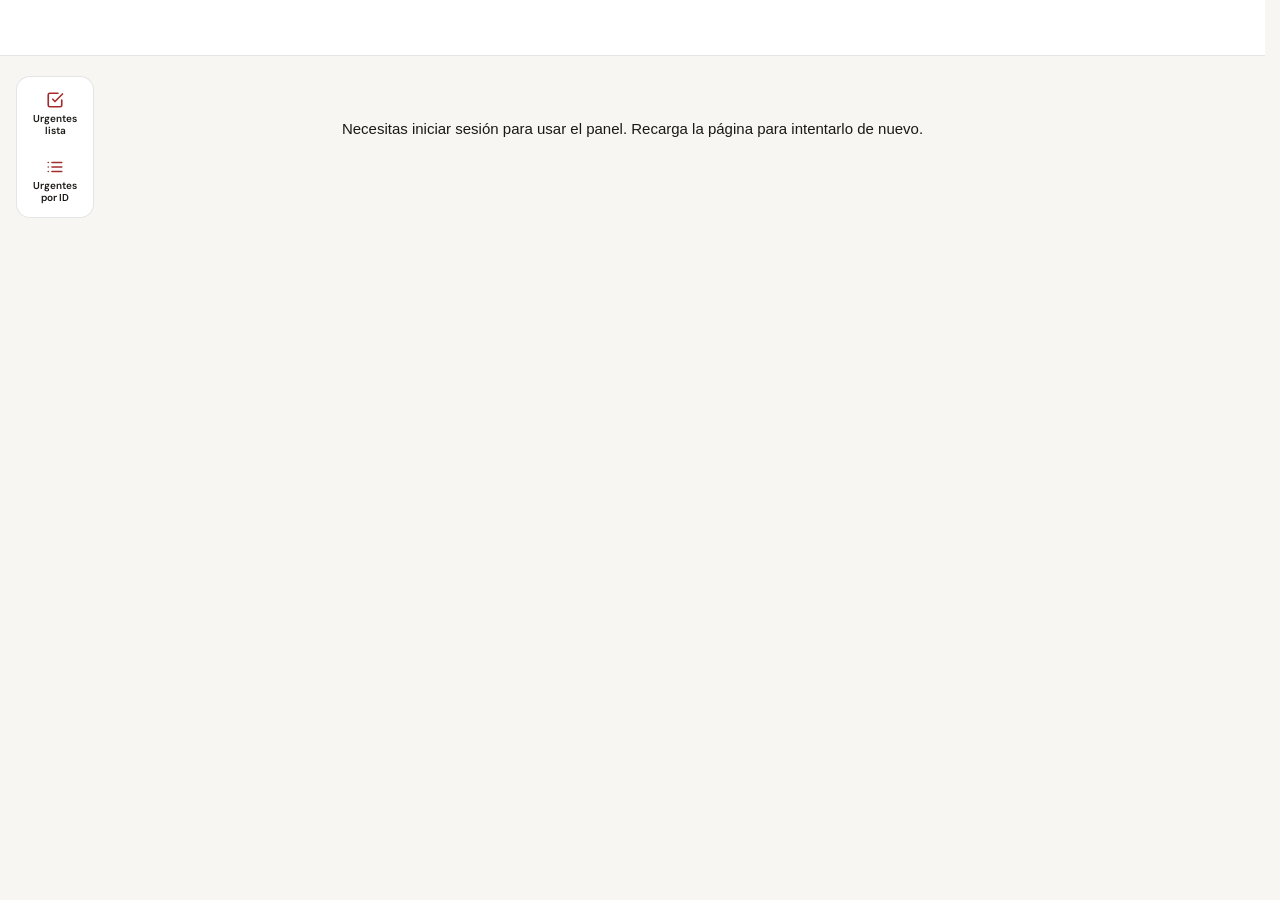
<file: qc.html>
<!DOCTYPE html>
<html lang="es">
<head>
  <script>document.documentElement.setAttribute('data-theme', localStorage.getItem('vp_theme') || 'light');</script>
  <style>body{padding-top:56px}body::before{content:'';position:fixed;top:0;left:0;right:0;height:56px;background:var(--surface);border-bottom:0.5px solid var(--border);z-index:119;pointer-events:none}</style>  <meta charset="UTF-8" />
  <meta name="viewport" content="width=device-width, initial-scale=1.0, maximum-scale=1.0" />
  <title>Vel Papier · QC</title>
  <link rel="preconnect" href="https://fonts.googleapis.com" />
  <link rel="preconnect" href="https://fonts.gstatic.com" crossorigin />
  <link href="https://fonts.googleapis.com/css2?family=DM+Sans:wght@400;500;600;700&family=Fraunces:opsz,wght@9..144,400;9..144,500;9..144,600&display=swap" rel="stylesheet" />
  <link rel="stylesheet" href="style.css" />
  <style>
    body { padding-bottom: env(safe-area-inset-bottom); }

    .qc-layout {
      max-width: 480px;
      margin: 0 auto;
      min-height: 100vh;
      display: flex;
      flex-direction: column;
    }

    .qc-header {
      padding: 1rem 1.25rem;
      border-bottom: 0.5px solid var(--border);
      background: var(--surface);
      position: sticky;
      top: 0;
      z-index: 50;
    }

    .qc-title { font-size: 17px; font-weight: 700; letter-spacing: -0.3px; }
    .qc-title span { font-weight: 400; color: var(--text-muted); font-size: 14px; }

    .packer-row { display: flex; align-items: center; gap: 8px; margin-top: 10px; }
    .packer-label { font-size: 12px; color: var(--text-muted); font-weight: 600; }
    .packer-select {
      flex: 1; padding: 8px 10px; font-size: 14px; font-weight: 600;
      border: 0.5px solid var(--border-strong); border-radius: var(--radius-md);
      background: var(--bg); color: var(--text); font-family: inherit;
    }

    .qc-body { flex: 1; padding: 1rem 1.25rem; }

    /* Pending list */
    .pending-card {
      background: var(--surface); border: 0.5px solid var(--border); border-radius: var(--radius-lg);
      padding: 14px; margin-bottom: 10px; cursor: pointer; transition: all 0.12s;
      -webkit-tap-highlight-color: transparent;
    }
    .pending-card:active { transform: scale(0.98); background: var(--surface2); }
    .pending-card--urgent { background: #fdecec; border: 1px solid #b42318; }
    .pending-card--urgent:active { background: #fbd9d9; }
    .pending-card--urgent .pending-tracking { color: #b42318; }
    .urgent-toggle {
      display: flex; align-items: center; gap: 8px; font-size: 13px; font-weight: 700;
      color: #b42318; background: #fdecec; border: 1px solid #b42318;
      border-radius: var(--radius-lg); padding: 10px 12px; margin-bottom: 12px; cursor: pointer;
    }
    .urgent-toggle input { width: 18px; height: 18px; accent-color: #b42318; }
    .urgent-wrap { display: flex; gap: 8px; align-items: stretch; margin-bottom: 12px; }
    .urgent-wrap .urgent-toggle { flex: 1; margin-bottom: 0; }
    .urgent-confirm {
      background: #b42318; color: #fff; border: none; border-radius: var(--radius-lg);
      padding: 0 16px; font-weight: 700; font-size: 13px; font-family: inherit; cursor: pointer;
    }
    .urgent-confirm:disabled { opacity: 0.7; cursor: default; }
    .urgent-confirm.busy::before {
      content: ''; display: inline-block; width: 12px; height: 12px; margin-right: 6px;
      border: 2px solid rgba(255,255,255,.5); border-top-color: #fff; border-radius: 50%;
      animation: urgent-spin .7s linear infinite; vertical-align: -2px;
    }
    @keyframes urgent-spin { to { transform: rotate(360deg); } }
    .pending-card-top { display: flex; align-items: center; justify-content: space-between; margin-bottom: 4px; }
    .pending-username { font-weight: 700; font-size: 15px; }
    .pending-count {
      font-size: 11px; font-weight: 600; background: var(--surface2); color: var(--text-muted);
      padding: 2px 8px; border-radius: 99px;
    }
    .pending-tracking { font-size: 11px; color: var(--text-faint); margin-top: 4px; }
    .pending-progress {
      display: inline-flex; align-items: center; gap: 4px; font-size: 11px; font-weight: 600;
      color: var(--green-text); margin-top: 4px;
    }
    .empty-state { text-align: center; padding: 3rem 1rem; color: var(--text-faint); font-size: 14px; }

    /* Capture screen */
    .back-btn {
      display: flex; align-items: center; gap: 6px; background: none; border: none;
      color: var(--text-muted); font-size: 13px; font-weight: 600; font-family: inherit;
      cursor: pointer; padding: 4px 0; margin-bottom: 12px;
    }

    .ship-summary {
      background: var(--surface); border: 0.5px solid var(--border); border-radius: var(--radius-lg);
      padding: 14px; margin-bottom: 1rem;
    }
    .ship-summary-username { font-weight: 700; font-size: 16px; margin-bottom: 2px; }
    .ship-summary-tracking { font-size: 11px; color: var(--text-faint); margin-top: 6px; }

    .addon-section { margin-bottom: 1rem; }
    .addon-title {
      font-size: 11px; font-weight: 600; text-transform: uppercase; letter-spacing: 0.5px;
      color: var(--text-muted); margin-bottom: 8px;
    }
    .addon-item {
      display: flex; align-items: center; gap: 10px; background: var(--surface);
      border: 1.5px solid var(--border); border-radius: var(--radius-md); padding: 10px 12px;
      margin-bottom: 6px; cursor: pointer; transition: all 0.12s; -webkit-tap-highlight-color: transparent;
    }
    .addon-item.selected { border-color: var(--green-border); background: var(--green-bg); }
    .addon-checkbox {
      width: 20px; height: 20px; border-radius: 5px; border: 2px solid var(--border-strong);
      display: flex; align-items: center; justify-content: center; flex-shrink: 0; transition: all 0.12s;
    }
    .addon-item.selected .addon-checkbox { background: #3b6d11; border-color: #3b6d11; }
    .addon-item.selected .addon-checkbox svg { display: block; }
    .addon-checkbox svg { display: none; color: white; }
    .addon-text { flex: 1; min-width: 0; }
    .addon-channel { font-size: 14px; font-weight: 800; text-transform: uppercase; color: var(--text-faint); }
    .addon-item.selected .addon-channel { color: #3b6d11; }
    .addon-products { font-size: 13px; font-weight: 600; }
    .addon-item.selected .addon-products { color: #2a5009; }

    /* Photo groups: two sections, each a gallery + add button */
    .photo-group { margin-bottom: 1.25rem; }
    .photo-group-title {
      font-size: 12px; font-weight: 700; color: var(--text); margin-bottom: 8px;
      display: flex; align-items: center; gap: 6px;
    }
    .photo-group-title.required::after { content: '*'; color: var(--amber-text); }

    .photo-gallery {
      display: grid; grid-template-columns: repeat(4, 1fr); gap: 8px; margin-bottom: 8px;
    }
    .photo-gallery:empty { display: none; margin-bottom: 0; }

    .photo-thumb {
      position: relative; aspect-ratio: 1; border-radius: var(--radius-md); overflow: hidden;
      border: 1.5px solid var(--green-border); background: var(--surface);
    }
    .photo-thumb img { width: 100%; height: 100%; object-fit: cover; display: block; cursor: pointer; }
    .photo-thumb.uploading { border-style: dashed; border-color: var(--text-muted); display: flex; align-items: center; justify-content: center; }
    .photo-thumb .spinner {
      width: 20px; height: 20px; border: 2px solid var(--border); border-top-color: var(--text);
      border-radius: 50%; animation: spin 0.7s linear infinite;
    }
    @keyframes spin { to { transform: rotate(360deg); } }
    @keyframes pulse-rec { 0%, 100% { opacity: 1; } 50% { opacity: 0.25; } }
    /* Locked = already shipped. Photos stay fully visible and clickable
       (viewing is harmless); only the controls that would CHANGE something
       are dimmed and disabled. Opacity can't be undone on a child once set
       on the parent, so the container itself is never dimmed -- each
       control is dimmed individually instead. */
    #capture-editable-area.locked { user-select: none; }
    #capture-editable-area.locked .add-photo-btn,
    #capture-editable-area.locked .photo-thumb-delete,
    #capture-editable-area.locked .qc-notes {
      opacity: 0.35; pointer-events: none;
    }

    .photo-thumb-delete {
      position: absolute; top: 3px; right: 3px; width: 20px; height: 20px; border-radius: 50%;
      background: rgba(0,0,0,0.55); color: #fff; border: none; display: flex; align-items: center;
      justify-content: center; cursor: pointer; -webkit-tap-highlight-color: transparent;
    }

    .add-photo-btn {
      /* min-height for gloved / dusty fingers at the packing station (FIX_LOG 5.5) */
      width: 100%; min-height: 52px; padding: 12px; font-size: 14px; font-weight: 600; font-family: inherit;
      border: 1.5px dashed var(--border-strong); border-radius: var(--radius-md); background: var(--surface);
      color: var(--text-muted); cursor: pointer; display: flex; align-items: center; justify-content: center;
      gap: 6px; position: relative; -webkit-tap-highlight-color: transparent;
    }
    .add-photo-btn:active { background: var(--surface2); }
    .add-photo-btn input { position: absolute; inset: 0; opacity: 0; cursor: pointer; }
    .add-photo-btn.limit-reached { opacity: 0.4; pointer-events: none; }

    .qc-notes {
      width: 100%; padding: 10px 12px; font-size: 14px; border: 0.5px solid var(--border-strong);
      border-radius: var(--radius-md); background: var(--surface); color: var(--text); font-family: inherit;
      resize: vertical; min-height: 60px; margin-bottom: 1rem;
    }

    .qc-submit {
      width: 100%; min-height: 56px; padding: 15px; font-size: 16px; font-weight: 700; font-family: inherit;
      background: var(--text); color: var(--surface); border: none; border-radius: var(--radius-md);
      cursor: pointer; transition: opacity 0.15s;
    }
    .qc-submit:disabled { opacity: 0.3; cursor: not-allowed; }
    .qc-submit:not(:disabled):active { opacity: 0.7; }
    .qc-submit:focus-visible, .add-photo-btn:focus-within { outline: 2px solid var(--text); outline-offset: 2px; }

    .toast {
      position: fixed; bottom: 24px; left: 50%; transform: translateX(-50%) translateY(20px);
      background: var(--text); color: var(--surface); padding: 10px 18px; border-radius: 99px;
      font-size: 13px; font-weight: 600; opacity: 0; transition: all 0.25s; pointer-events: none;
      z-index: 200; white-space: nowrap;
    }
    .toast.show { opacity: 1; transform: translateX(-50%) translateY(0); }

    .refresh-fab {
      position: fixed; bottom: 20px; right: 20px; width: 48px; height: 48px; border-radius: 50%;
      background: var(--text); color: var(--surface); border: none; display: flex; align-items: center;
      justify-content: center; box-shadow: 0 4px 16px rgba(0,0,0,0.2); cursor: pointer; z-index: 60;
    }
  </style>
</head>
<body>

<div class="qc-layout">

  <header class="qc-header">
    <div style="display:flex;align-items:center;justify-content:space-between;gap:8px">
      <div class="qc-title">Empacar <span>· control de calidad</span></div>
    </div>
        <div class="packer-row" style="gap:8px">
      <div style="flex:1;min-width:0;position:relative">
        <svg width="14" height="14" viewBox="0 0 24 24" fill="none" stroke="currentColor" stroke-width="2.5" stroke-linecap="round" stroke-linejoin="round" style="position:absolute;left:9px;top:50%;transform:translateY(-50%);color:var(--text-faint);pointer-events:none"><circle cx="11" cy="11" r="8"></circle><line x1="21" y1="21" x2="16.65" y2="16.65"></line></svg>
        <input type="text" id="search-input" placeholder="Buscar…" oninput="renderCurrentTab()" style="width:100%;padding:7px 8px 7px 28px;font-size:12px;border:0.5px solid var(--border-strong);border-radius:var(--radius-md);font-family:inherit;background:var(--bg);color:var(--text)">
      </div>
    </div>
  </header>

  <div class="qc-body">

    <div id="view-pending">
      <div style="display:flex;gap:6px;margin-bottom:10px">
        <button id="tab-btn-pending" onclick="switchTab('pending')" style="flex:1;padding:8px;font-size:12px;font-weight:700;font-family:inherit;border:none;border-radius:var(--radius-md);cursor:pointer;background:var(--text);color:var(--surface)">Pendientes</button>
        <button id="tab-btn-history" onclick="switchTab('history')" style="flex:1;padding:8px;font-size:12px;font-weight:700;font-family:inherit;border:none;border-radius:var(--radius-md);cursor:pointer;background:var(--surface2);color:var(--text-muted)">Historial</button>
      </div>

      <div id="tab-pending">
        <div style="margin-bottom:10px">
          <select id="sort-select" class="packer-select" style="width:100%" onchange="renderPendingList()">
            <option value="az">A-Z</option>
            <option value="za">Z-A</option>
            <option value="deadline">Fecha límite</option>
            <option value="new-old">Más reciente primero</option>
            <option value="old-new">Más antiguo primero</option>
          </select>
        </div>
        <div id="pending-list"></div>
      </div>

      <div id="tab-history" style="display:none">
        <div style="display:flex;gap:6px;margin-bottom:10px">
          <div style="flex:1;min-width:0;position:relative">
            <svg width="14" height="14" viewBox="0 0 24 24" fill="none" stroke="currentColor" stroke-width="2.5" stroke-linecap="round" stroke-linejoin="round" style="position:absolute;left:9px;top:50%;transform:translateY(-50%);color:var(--text-faint);pointer-events:none"><circle cx="11" cy="11" r="8"></circle><line x1="21" y1="21" x2="16.65" y2="16.65"></line></svg>
            <input type="text" id="history-search-input" placeholder="Usuario, guía u orden…" oninput="runHistorySearch()" style="width:100%;padding:7px 8px 7px 28px;font-size:12px;border:0.5px solid var(--border-strong);border-radius:var(--radius-md);font-family:inherit;background:var(--bg);color:var(--text)">
          </div>
          <select id="history-sort-select" class="packer-select" style="flex:0 0 auto;width:auto;font-size:12px;padding:7px 8px" onchange="setHistorySort(this.value)">
            <option value="new-old">Más reciente primero</option>
            <option value="old-new">Más antiguo primero</option>
          </select>
        </div>
        <div id="history-list-tab"></div>
      </div>
    </div>

    <div id="view-capture" style="display:none">
      <button class="back-btn" onclick="backToPending()">
        <svg width="16" height="16" viewBox="0 0 24 24" fill="none" stroke="currentColor" stroke-width="2.5" stroke-linecap="round" stroke-linejoin="round"><polyline points="15 18 9 12 15 6"></polyline></svg>
        Volver
      </button>

      <!-- Shipped-order lock banner: shown + everything below greyed out
           unless "Editar" is explicitly checked -->
      <div id="shipped-lock-banner" style="display:none;background:var(--red-bg);border:1px solid var(--red-border);border-radius:var(--radius-lg);padding:12px 14px;margin-bottom:14px">
        <div style="font-size:13px;font-weight:700;color:var(--red-text);margin-bottom:8px">⚠ Este pedido ya fue enviado</div>
        <label style="display:flex;align-items:center;gap:8px;font-size:13px;font-weight:600;cursor:pointer">
          <input type="checkbox" id="edit-shipped-checkbox" onchange="toggleEditShipped()">
          Editar de todos modos
        </label>
      </div>

       <div class="ship-summary" id="ship-summary"></div>

      <div class="addon-section" id="addon-section" style="display:none">
        <div class="addon-title">¿Incluir también?</div>
        <div id="addon-list"></div>
      </div>

      <div id="capture-editable-area">
        <div class="photo-group">
          <div class="photo-group-title required">Contenido</div>
          <div class="photo-gallery" id="gallery-content"></div>
          <div style="display:flex;gap:8px">
            <button class="add-photo-btn" id="add-btn-content-gallery" style="flex:0 0 44px;padding:0">
              <input type="file" accept="image/*">
              <svg width="16" height="16" viewBox="0 0 24 24" fill="none" stroke="currentColor" stroke-width="2.5" stroke-linecap="round" stroke-linejoin="round"><rect x="3" y="3" width="18" height="18" rx="2"></rect><circle cx="8.5" cy="8.5" r="1.5"></circle><polyline points="21 15 16 10 5 21"></polyline></svg>
            </button>
            <button class="add-photo-btn" id="add-btn-content" style="flex:1">
              <input type="file" accept="image/*" capture="environment">
              <svg width="14" height="14" viewBox="0 0 24 24" fill="none" stroke="currentColor" stroke-width="2.5" stroke-linecap="round" stroke-linejoin="round"><line x1="12" y1="5" x2="12" y2="19"></line><line x1="5" y1="12" x2="19" y2="12"></line></svg>
              Agregar foto
            </button>
          </div>
        </div>

        <div class="photo-group">
          <div class="photo-group-title">Caja cerrada</div>
          <div class="photo-gallery" id="gallery-box"></div>
          <div style="display:flex;gap:8px">
            <button class="add-photo-btn" id="add-btn-box-gallery" style="flex:0 0 44px;padding:0">
              <input type="file" accept="image/*">
              <svg width="16" height="16" viewBox="0 0 24 24" fill="none" stroke="currentColor" stroke-width="2.5" stroke-linecap="round" stroke-linejoin="round"><rect x="3" y="3" width="18" height="18" rx="2"></rect><circle cx="8.5" cy="8.5" r="1.5"></circle><polyline points="21 15 16 10 5 21"></polyline></svg>
            </button>
            <button class="add-photo-btn" id="add-btn-box" style="flex:1">
              <input type="file" accept="image/*" capture="environment">
              <svg width="14" height="14" viewBox="0 0 24 24" fill="none" stroke="currentColor" stroke-width="2.5" stroke-linecap="round" stroke-linejoin="round"><line x1="12" y1="5" x2="12" y2="19"></line><line x1="5" y1="12" x2="19" y2="12"></line></svg>
              Agregar foto
            </button>
          </div>
        </div>

        <textarea class="qc-notes" id="qc-notes" placeholder="Notas (opcional)"></textarea>
      </div>

      <button class="qc-submit" id="qc-submit" disabled onclick="submitQC()">Enviar</button>
    </div>

  </div>

</div>

<div class="toast" id="toast"></div>

<button class="refresh-fab" onclick="manualRefresh()" aria-label="Actualizar">
  <svg id="refresh-icon" width="20" height="20" viewBox="0 0 24 24" fill="none" stroke="currentColor" stroke-width="2.5" stroke-linecap="round" stroke-linejoin="round"><polyline points="23 4 23 10 17 10"></polyline><polyline points="1 20 1 14 7 14"></polyline><path d="M3.51 9a9 9 0 0 1 14.85-3.36L23 10M1 14l4.64 4.36A9 9 0 0 0 20.49 15"></path></svg>
</button>

<script src="common.js"></script>
<script>
  (async function () {
    await VP.ensureToken();
    VP.mountNav('empacar');
  })();
</script>
<script src="uploader.js"></script>
<script src="qc.js"></script>
<script src="pick.js"></script>
<script src="urgent-tools.js"></script>
</body>
</html>
</file>
<file: style.css>
*, *::before, *::after { box-sizing: border-box; margin: 0; padding: 0; }

:root {
  --bg: #f7f6f3;
  --surface: #ffffff;
  --surface2: #f0ede8;
  --border: rgba(0,0,0,0.1);
  --border-strong: rgba(0,0,0,0.2);
  --text: #1a1916;
  --text-muted: #6b6860;
  --text-faint: #9e9b94;
  --green-bg: #eaf3de;
  --green-text: #3b6d11;
  --green-border: #c0dd97;
  --amber-bg: #faeeda;
  --amber-text: #854f0b;
  --amber-border: #fac775;
  --red-bg: #fcebeb;
  --red-text: #a32d2d;
  --red-border: #f7c1c1;
  --blue-bg: #e6f1fb;
  --blue-text: #185fa5;
  --purple-bg: #eeedfe;
  --purple-text: #534ab7;
  --radius-sm: 6px;
  --radius-md: 10px;
  --radius-lg: 14px;
}

/* Dark theme — same warm, slightly-cream character as the light palette,
   just inverted, rather than a stark pure-black scheme. Toggled by setting
   data-theme="dark" on <html> (see VP.setTheme in common.js). */
/* Always reserve room for the vertical scrollbar. Without this, pages
   paint short (heading + "Cargando...") with no scrollbar, then grow tall
   once data renders -- the scrollbar appears, the viewport narrows by its
   width, and every centred .vp-shell slides left. Reserving the gutter up
   front means its arrival changes nothing. */
html { scrollbar-gutter: stable; }

html[data-theme="dark"] {
  --bg: #171614;
  --surface: #211f1c;
  --surface2: #2a2825;
  --border: rgba(255,255,255,0.09);
  --border-strong: rgba(255,255,255,0.18);
  --text: #f0eee9;
  --text-muted: #ada99f;
  --text-faint: #7c7870;
  --green-bg: #1e2a15;
  --green-text: #9bd66b;
  --green-border: #3b5527;
  --amber-bg: #332310;
  --amber-text: #eab765;
  --amber-border: #5c4620;
  --red-bg: #331b1b;
  --red-text: #ef8f8f;
  --red-border: #5c2f2f;
  --blue-bg: #16232f;
  --blue-text: #7fb8e8;
  --purple-bg: #211f38;
  --purple-text: #a79ce8;
}

body { font-family: 'DM Sans', sans-serif; background: var(--bg); color: var(--text); min-height: 100vh; font-size: 15px; }

/* Reserves the same space the nav bar (56px, see .vp-nav) occupies once
   mountNav() inserts it via JS on every page. Without this, each page
   briefly renders with .vp-shell content flush at the very top, then
   visibly jumps down the instant the nav is mounted -- this removes that
   jump by reserving the space up front, before JS runs. !important wins
   over .vp-shell's own margin: 0 auto shorthand reliably regardless of
   cascade order. */

.app-layout { display: grid; grid-template-columns: 300px 1fr; grid-template-rows: auto 1fr; min-height: 100vh; max-width: 1400px; margin: 0 auto; }

.app-header { grid-column: 1 / -1; display: flex; align-items: center; justify-content: space-between; padding: 1rem 1.5rem; border-bottom: 0.5px solid var(--border); background: var(--surface); position: sticky; top: 0; z-index: 50; }

.app-logo { font-size: 16px; font-weight: 600; letter-spacing: -0.3px; color: black; }
.app-logo span { font-weight: 400; color: var(--text-muted); }
.app-logo-sandbox { color: red; }

.header-right { display: flex; align-items: center; gap: 10px; }

.search-wrap { position: relative; }
.search-input { padding: 7px 11px 7px 32px; font-size: 13px; border: 0.5px solid var(--border-strong); border-radius: var(--radius-sm); background: var(--bg); color: var(--text); font-family: inherit; width: 220px; transition: all 0.15s; }
.search-input:focus { outline: none; width: 280px; border-color: var(--text-muted); background: var(--surface); }
.search-icon { position: absolute; left: 9px; top: 50%; transform: translateY(-50%); color: var(--text-faint); pointer-events: none; }

.search-clear-btn { position: absolute; right: 8px; top: 50%; transform: translateY(-50%); background: var(--text-faint); border: none; border-radius: 50%; width: 18px; height: 18px; display: flex; align-items: center; justify-content: center; cursor: pointer; color: var(--surface); padding: 0; transition: background 0.15s; }
.search-clear-btn:hover { background: var(--text-muted); }

.bulk-item-row { border: 0.5px solid var(--border); border-radius: var(--radius-sm); padding: 10px; margin-bottom: 8px; background: var(--surface); }
.bulk-item-header { display: flex; align-items: center; justify-content: space-between; margin-bottom: 8px; }
.bulk-item-label { font-size: 11px; font-weight: 600; text-transform: uppercase; letter-spacing: 0.5px; color: var(--text-faint); }

.sort-select { padding: 6px 10px; font-size: 13px; border: 0.5px solid var(--border-strong); border-radius: var(--radius-sm); background: var(--bg); color: var(--text); font-family: inherit; cursor: pointer; }
.sort-select:focus { outline: none; }

.refresh-btn { background: none; border: 0.5px solid var(--border); border-radius: var(--radius-sm); padding: 6px 10px; cursor: pointer; color: var(--text-muted); font-size: 13px; display: flex; align-items: center; gap: 5px; font-family: inherit; transition: all 0.15s; }
.refresh-btn:hover { background: var(--surface2); color: var(--text); }
.refresh-btn:disabled { opacity: 0.35; cursor: not-allowed; }
.refresh-btn:disabled:hover { background: none; color: var(--text-muted); }

.sidebar { padding: 1.25rem; border-right: 0.5px solid var(--border); background: var(--surface); position: sticky; top: 57px; height: calc(100vh - 57px); overflow-y: auto; }

.new-order-card { background: var(--bg); border: 0.5px solid var(--border); border-radius: var(--radius-lg); padding: 1rem; }

.card-title { font-size: 11px; font-weight: 600; text-transform: uppercase; letter-spacing: 0.7px; color: var(--text-faint); margin-bottom: 12px; }

.form-group { display: flex; flex-direction: column; gap: 4px; margin-bottom: 8px; position: relative; }
.form-group label { font-size: 12px; color: var(--text-muted); font-weight: 500; }
.form-group input, .form-group select { padding: 7px 10px; font-size: 13px; border: 0.5px solid var(--border-strong); border-radius: var(--radius-sm); background: var(--surface); color: var(--text); font-family: inherit; transition: border-color 0.15s; width: 100%; }
.form-group input:focus, .form-group select:focus { outline: none; border-color: var(--text-muted); }

.autocomplete-list { position: absolute; top: 100%; left: 0; right: 0; background: var(--surface); border: 0.5px solid var(--border-strong); border-radius: var(--radius-sm); z-index: 200; overflow: hidden; box-shadow: 0 4px 16px rgba(0,0,0,0.1); margin-top: 2px; }
.autocomplete-item { padding: 8px 10px; font-size: 13px; cursor: pointer; color: var(--text); display: flex; align-items: center; justify-content: space-between; transition: background 0.1s; }
.autocomplete-item:hover { background: var(--surface2); }
.autocomplete-freq { font-size: 11px; color: var(--text-faint); }

.add-bulk-btn { width: 100%; margin-top: 4px; margin-bottom: 8px; justify-content: center; color: var(--text-muted); font-size: 12px; border-style: dashed; }
.add-bulk-btn:hover { color: var(--text); background: var(--surface2); }

.form-actions { margin-top: 4px; }

.btn { padding: 8px 14px; border-radius: var(--radius-sm); font-size: 13px; font-weight: 500; cursor: pointer; border: 0.5px solid var(--border-strong); background: var(--surface); color: var(--text); font-family: inherit; transition: all 0.15s; display: inline-flex; align-items: center; gap: 5px; }
.btn:hover { background: var(--surface2); }
.btn:active { transform: scale(0.98); }
.btn:disabled { opacity: 0.5; cursor: not-allowed; pointer-events: none; }
.btn-block { width: 100%; justify-content: center; }
.btn-primary { background: var(--text); color: var(--surface); border-color: var(--text); }
.btn-primary:hover { opacity: 0.85; background: var(--text); }
.btn-sm { padding: 4px 9px; font-size: 12px; }
.btn-xs { padding: 3px 7px; font-size: 11px; }
.btn-pagado { background: var(--green-bg); color: var(--green-text); border-color: var(--green-border); }
.btn-pagado:hover { background: var(--green-border); }
.btn-enviado { background: #3a3a3a; color: var(--surface); border-color: #3a3a3a; }
.btn-enviado:hover { opacity: 0.85; background: #3a3a3a; }
html[data-theme="dark"] .btn-enviado { background: #a09c92; color: #171614; border-color: #8f8b82; }
html[data-theme="dark"] .btn-enviado:hover { background: #a09c92; opacity: 1; }
.btn-undo { background: var(--surface2); color: var(--text-muted); border-color: var(--border); }
.btn-undo:hover { background: var(--amber-bg); color: var(--amber-text); }
.btn-danger { background: var(--red-bg); color: var(--red-text); border-color: var(--red-border); }
.btn-danger:hover { background: var(--red-border); }
.btn-edit { background: var(--blue-bg); color: var(--blue-text); border-color: #b5d4f4; }
.btn-edit:hover { background: #b5d4f4; }
.btn-add-quick { background: var(--green-bg); color: var(--green-text); border-color: var(--green-border); }
.btn-add-quick:hover { background: var(--green-border); }

.main-content { padding: 1.5rem; overflow-y: auto; }

.stats { display: grid; grid-template-columns: repeat(4, 1fr); gap: 10px; margin-bottom: 1.5rem; }
.stat { background: var(--surface); border: 0.5px solid var(--border); border-radius: var(--radius-md); padding: 14px 16px; }
.stat-label { font-size: 12px; color: var(--text-muted); margin-bottom: 5px; }
.stat-value { font-size: 20px; font-weight: 600; color: var(--text); letter-spacing: -0.5px; }
.stat-value.danger { color: var(--red-text); }
.stat-value.warn { color: var(--amber-text); }
.stat-sub { font-size: 11px; color: var(--text-faint); margin-top: 3px; }

.tabs { display: flex; gap: 3px; background: var(--surface2); border-radius: var(--radius-md); padding: 3px; margin-bottom: 1.5rem; }
.tab { flex: 1; padding: 8px 6px; font-size: 13px; border: none; background: transparent; border-radius: var(--radius-sm); cursor: pointer; color: var(--text-muted); font-family: inherit; font-weight: 400; transition: all 0.15s; display: flex; align-items: center; justify-content: center; gap: 5px; }
.tab.active { background: var(--surface); color: var(--text); font-weight: 500; border: 0.5px solid var(--border); }
.tab-badge { display: inline-flex; align-items: center; justify-content: center; min-width: 18px; height: 18px; padding: 0 4px; border-radius: 20px; font-size: 11px; background: var(--surface2); color: var(--text-muted); }
.tab-badge.has-items { background: var(--red-bg); color: var(--red-text); }

.section-label { font-size: 11px; font-weight: 600; text-transform: uppercase; letter-spacing: 0.7px; color: var(--text-faint); margin-bottom: 10px; }

.customer-group { margin-bottom: 1.25rem; }
.customer-header { display: flex; align-items: center; gap: 8px; padding: 6px 8px; border-radius: var(--radius-sm); margin-bottom: 5px; background: var(--surface2); }
.customer-header--unnamed { background: var(--red-bg); border: 1px solid var(--red-border); }
.customer-header--unnamed .customer-name { color: var(--red-text); }
.customer-header[data-tiktok-ready="true"] { background: #e8f5e2; }
.customer-group[data-tiktok-ready="true"] { background: #f4faf1; }
html[data-theme="dark"] .customer-header[data-tiktok-ready="true"] { background: var(--green-bg); border: 1px solid var(--green-border); }
html[data-theme="dark"] .customer-group[data-tiktok-ready="true"] { background: rgba(155,214,107,0.05); }
html[data-theme="dark"] .notas-link { color: var(--blue-text); }
.customer-avatar { width: 28px; height: 28px; border-radius: 50%; background: var(--blue-bg); color: var(--blue-text); font-size: 11px; font-weight: 600; display: flex; align-items: center; justify-content: center; flex-shrink: 0; }
.customer-name { font-size: 13px; font-weight: 600; }
.shipment-count { font-size: 11px; font-weight: 500; color: var(--text-muted); }
.customer-owed { font-size: 12px; color: var(--text-muted); }
.customer-bulk-actions { margin-left: auto; display: flex; gap: 5px; }

/* ORDER ROW — fixed layout so hover buttons don't shift anything */
.order-row {
  display: grid;
  grid-template-columns: 1fr 80px auto auto auto;
  gap: 10px;
  align-items: center;
  padding: 8px 10px;
  border-radius: var(--radius-sm);
  margin-bottom: 3px;
  background: var(--surface);
  border: 0.5px solid var(--border);
  position: relative;
}
.order-row.overdue-unpaid { background: var(--red-bg); border-color: var(--red-border); }
.order-row.overdue-paid { background: var(--amber-bg); border-color: var(--amber-border); }
.order-row.shipped-row { opacity: 0.5; }

.order-userline { display: flex; align-items: center; gap: 6px; margin-bottom: 2px; }
.order-username { font-size: 12px; font-weight: 600; cursor: pointer; }
.order-username:hover { text-decoration: underline; }
.channel-tag { font-size: 10px; padding: 2px 7px; border-radius: 8px; font-weight: 600; }
.channel-tiktok { background: var(--blue-bg); color: var(--blue-text); }
.channel-shopify { background: var(--green-bg); color: var(--green-text); }
.channel-manual { background: var(--amber-bg); color: var(--amber-text); }

.order-producto { font-size: 13px; font-weight: 500; white-space: pre-line; }
.order-meta { font-size: 11px; color: var(--text-faint); margin-top: 2px; }

/* Hover zone — fixed width so it never causes reflow */
.row-hover-zone {
  display: flex;
  gap: 4px;
  align-items: center;
  width: 80px;
  justify-content: flex-end;
  opacity: 0;
  pointer-events: none;
  transition: opacity 0.15s;
}
.row-hover-zone.visible { opacity: 1; pointer-events: auto; }

.order-precio { font-size: 13px; font-weight: 600; white-space: nowrap; text-align: right; }

.status-pill { font-size: 11px; padding: 3px 9px; border-radius: 20px; white-space: nowrap; font-weight: 500; }
.pill-nopagado { background: var(--amber-bg); color: var(--amber-text); }
.pill-pagado { background: var(--green-bg); color: var(--green-text); }
.pill-enviado { background: var(--surface2); color: var(--text-faint); border: 0.5px solid var(--border); }
.pill-anotado { background: var(--purple-bg); color: var(--purple-text); }

/* ── Status modal (bulk + single) ── */
.scm-modal { width: 600px; max-width: calc(100vw - 24px); }
.scm-half { border: 0.5px solid var(--border); border-radius: var(--radius-md); padding: 12px; margin-bottom: 12px; }
.scm-half-label { font-size: 11px; font-weight: 600; text-transform: uppercase; letter-spacing: 0.5px; color: var(--text-faint); margin-bottom: 4px; }
.scm-hint { font-size: 12px; color: var(--text-muted); margin-bottom: 10px; }
.scm-bulk { background: var(--surface2); }
.scm-bulk.is-disabled { opacity: 0.55; }
.scm-bulk-actions { display: flex; gap: 8px; flex-wrap: wrap; }
.scm-bulk-btn { padding: 8px 12px; font-size: 13px; font-weight: 500; border-radius: var(--radius-sm); border: 0.5px solid var(--border-strong); background: var(--surface); color: var(--text); cursor: pointer; font-family: inherit; white-space: nowrap; }
.scm-bulk-btn:hover:not(:disabled) { background: var(--bg); }
.scm-bulk-btn:disabled { cursor: not-allowed; }
.scm-bulk-btn.active { background: var(--text); color: var(--surface); border-color: var(--text); }
.scm-bulk-anotado { display: flex; flex: 1; min-width: 220px; border: 0.5px solid var(--border-strong); border-radius: var(--radius-sm); overflow: hidden; background: var(--surface); }
.scm-bulk-anotado .scm-bulk-btn { border: none; border-radius: 0; border-right: 0.5px solid var(--border); }
.scm-bulk-ship { flex: 1; min-width: 0; border: none; background: transparent; font-size: 12px; padding: 0 8px; color: var(--text); font-family: inherit; }
.scm-row-list { display: flex; flex-direction: column; max-height: 340px; overflow-y: auto; }
.scm-row { padding: 9px 2px; border-top: 0.5px solid var(--border); }
.scm-row:first-child { border-top: none; }
.scm-row-top { display: flex; align-items: center; gap: 8px; }
.scm-row-main { flex: 1; min-width: 0; display: flex; flex-direction: column; gap: 2px; }
.scm-row-title { font-size: 13px; }
.scm-row-meta { font-size: 11px; color: var(--text-faint); }
.scm-arrow { color: var(--text-faint); font-size: 13px; }
.scm-chip { font-size: 12px; font-weight: 500; padding: 5px 8px; border-radius: var(--radius-sm); border: 0.5px solid var(--border-strong); background: var(--surface); color: var(--text-muted); font-family: inherit; max-width: 200px; cursor: pointer; }
.scm-chip--pagado { background: var(--green-bg); color: var(--green-text); border-color: var(--green-border); }
.scm-chip--nopagado { background: var(--amber-bg); color: var(--amber-text); border-color: var(--amber-border); }
.scm-chip--anotado { background: var(--purple-bg); color: var(--purple-text); border-color: var(--purple-text); }
.scm-chip--enviado { background: var(--blue-bg); color: var(--blue-text); border-color: var(--blue-text); }
.scm-row-warn { font-size: 11px; color: var(--amber-text); margin-top: 4px; text-align: right; }
.scm-pay-row { display: flex; gap: 6px; flex-wrap: wrap; justify-content: flex-end; margin-top: 6px; }
.scm-pay-btn { padding: 6px 10px; font-size: 12px; font-weight: 500; border-radius: var(--radius-sm); border: 0.5px solid var(--green-border); background: var(--surface); color: var(--green-text); cursor: pointer; font-family: inherit; text-align: left; }
.scm-pay-btn:hover { background: var(--green-bg); }
.scm-pay-btn.active { background: var(--green-bg); border-color: var(--green-text); font-weight: 600; }
.scm-summary { font-size: 12px; color: var(--amber-text); background: var(--amber-bg); border: 0.5px solid var(--amber-border); border-radius: var(--radius-sm); padding: 8px 10px; margin-bottom: 12px; }
@media (max-width: 520px) {
  .scm-row-top { flex-wrap: wrap; }
  .scm-row-main { flex-basis: 100%; }
  .scm-arrow { margin-left: auto; }
  .scm-chip { max-width: 60%; }
}

.order-actions { display: flex; gap: 4px; min-width: 75px; justify-content: flex-end; }

.empty-state { text-align: center; padding: 3rem 1rem; color: var(--text-faint); font-size: 14px; }

.modal-overlay { position: fixed; inset: 0; background: rgba(0,0,0,0.35); z-index: 500; display: flex; align-items: center; justify-content: center; }
.modal {
  background: var(--surface);
  border-radius: var(--radius-lg);
  padding: 1.5rem;
  width: 360px;
  max-width: 90vw;
  max-height: 80vh;
  border: 0.5px solid var(--border);
  display: flex;
  flex-direction: column;
  overflow: hidden;
}

.modal-title {
  flex-shrink: 0;
}

.modal-body {
  flex-shrink: 0;
}

.modal-actions {
  flex-shrink: 0;
}
.modal-title { font-size: 15px; font-weight: 600; margin-bottom: 8px; }
.modal-body { font-size: 13px; color: var(--text-muted); margin-bottom: 1.25rem; line-height: 1.5; }
.modal-actions { display: flex; justify-content: flex-end; gap: 8px; }
.edit-form { display: grid; gap: 8px; margin-bottom: 1rem; }
.edit-form input, .edit-form select, .edit-form textarea { padding: 7px 10px; font-size: 13px; border: 0.5px solid var(--border-strong); border-radius: var(--radius-sm); background: var(--bg); color: var(--text); font-family: inherit; width: 100%; resize: vertical; }
.edit-form input:focus, .edit-form select:focus, .edit-form textarea:focus { outline: none; border-color: var(--text-muted); }

.status-options { display: flex; flex-direction: column; gap: 6px; margin-bottom: 1rem; }

.bulk-status-modal { width: 400px; }
.status-pills { display: flex; gap: 6px; margin-bottom: 1rem; }
.status-pill-toggle { flex: 1; padding: 7px 10px; font-size: 12px; font-weight: 500; border-radius: 20px; border: 0.5px solid var(--border-strong); background: var(--surface); color: var(--text-muted); cursor: pointer; font-family: inherit; transition: all 0.15s; }
.status-pill-toggle:hover { background: var(--surface2); }
.status-pill-toggle.active { background: var(--text); color: var(--surface); border-color: var(--text); }
.bulk-order-list { display: flex; flex-direction: column; gap: 6px; max-height: 280px; overflow-y: auto; margin-bottom: 1rem; }
.bulk-order-item { display: flex; align-items: center; gap: 8px; padding: 7px 8px; border: 0.5px solid var(--border); border-radius: var(--radius-sm); font-size: 13px; cursor: pointer; }
.bulk-order-product { flex: 1; }
.btn-primary:disabled { background: var(--surface2); color: var(--text-faint); border-color: var(--border); cursor: not-allowed; opacity: 1; }

.customer-history-modal { width: 420px; }
.customer-history-list { max-height: 360px; overflow-y: auto; display: flex; flex-direction: column; gap: 8px; margin-bottom: 1rem; }
.history-row { border: 0.5px solid var(--border); border-radius: var(--radius-sm); padding: 8px 10px; }
.history-row-top { display: flex; align-items: center; justify-content: space-between; gap: 8px; }
.history-row-bottom { display: flex; align-items: center; justify-content: space-between; margin-top: 4px; }

.search-results-section { margin-bottom: 1.5rem; }
.search-divider { display: flex; align-items: center; gap: 10px; margin: 1rem 0; color: var(--text-faint); font-size: 12px; }
.search-divider::before, .search-divider::after { content: ''; flex: 1; height: 0.5px; background: var(--border); }

.analytics-grid { display: grid; grid-template-columns: 1fr 1fr; gap: 1rem; margin-bottom: 1rem; }
.analytics-card { background: var(--surface); border: 0.5px solid var(--border); border-radius: var(--radius-lg); padding: 1.25rem; }
.analytics-card-title { font-size: 11px; font-weight: 600; text-transform: uppercase; letter-spacing: 0.7px; color: var(--text-faint); margin-bottom: 1rem; }
.analytics-big { font-size: 28px; font-weight: 600; letter-spacing: -1px; color: var(--text); margin-bottom: 4px; }
.analytics-sub { font-size: 12px; color: var(--text-muted); }
.top-client-row { display: flex; align-items: center; justify-content: space-between; padding: 7px 0; border-bottom: 0.5px solid var(--border); font-size: 13px; }
.top-client-row:last-child { border-bottom: none; }
.top-client-name { font-weight: 500; }
.top-client-val { color: var(--text-muted); font-size: 12px; }

/* QC History tab */
.qc-history-card {
  display: flex; gap: 12px; align-items: flex-start;
  background: var(--surface); border: 0.5px solid var(--border); border-radius: var(--radius-lg);
  padding: 12px; margin-bottom: 8px;
}
.qc-history-thumbs { display: flex; gap: 6px; flex-shrink: 0; }
.qc-history-thumbs img {
  width: 56px; height: 56px; object-fit: cover; border-radius: var(--radius-sm);
  cursor: pointer; border: 0.5px solid var(--border);
}
.qc-history-more {
  width: 56px; height: 56px; display: flex; align-items: center; justify-content: center;
  background: var(--surface2); border-radius: var(--radius-sm); font-size: 12px; font-weight: 600; color: var(--text-muted);
}
.qc-history-nophoto {
  width: 56px; height: 56px; display: flex; align-items: center; justify-content: center;
  background: var(--surface2); border-radius: var(--radius-sm); font-size: 10px; color: var(--text-faint); text-align: center; padding: 4px;
}
.qc-history-info { flex: 1; min-width: 0; }
.qc-history-username { font-weight: 600; font-size: 14px; margin-bottom: 2px; }
.qc-history-meta { font-size: 12px; color: var(--text-muted); margin-bottom: 2px; }
.top-client-amount { font-weight: 600; }
.pending-breakdown { display: flex; flex-direction: column; gap: 8px; }
.breakdown-row { display: flex; align-items: center; justify-content: space-between; font-size: 13px; }
.breakdown-label { color: var(--text-muted); display: flex; align-items: center; gap: 6px; }
.breakdown-dot { width: 8px; height: 8px; border-radius: 50%; flex-shrink: 0; }

.toast { position: fixed; bottom: 24px; left: 50%; transform: translateX(-50%) translateY(10px); background: var(--text); color: var(--surface); padding: 10px 20px; border-radius: var(--radius-md); font-size: 13px; font-weight: 500; opacity: 0; transition: all 0.2s; pointer-events: none; white-space: nowrap; z-index: 999; }
.toast.show { opacity: 1; transform: translateX(-50%) translateY(0); }

.spinning { animation: spin 1s linear infinite; }
@keyframes spin { from { transform: rotate(0deg); } to { transform: rotate(360deg); } }
.client-list-card {
  background: var(--bg);
  border: 0.5px solid var(--border);
  border-radius: var(--radius-lg);
  padding: 1rem;
  margin-bottom: 1rem;
  height: 220px;
  display: flex;
  flex-direction: column;
}

.client-list-scroll {
  overflow-y: auto;
  flex: 1;
  margin-top: 8px;
}

.client-list-item {
  display: flex;
  align-items: center;
  gap: 8px;
  padding: 5px 4px;
  border-radius: var(--radius-sm);
  font-size: 13px;
  cursor: pointer;
  transition: background 0.1s;
}

.client-list-item:hover {
  background: var(--surface2);
}

.client-list-avatar {
  width: 22px;
  height: 22px;
  border-radius: 50%;
  background: var(--blue-bg);
  color: var(--blue-text);
  font-size: 10px;
  font-weight: 600;
  display: flex;
  align-items: center;
  justify-content: center;
  flex-shrink: 0;
}

.client-list-name {
  font-weight: 500;
  flex: 1;
  white-space: nowrap;
  overflow: hidden;
  text-overflow: ellipsis;
}

.client-list-count {
  font-size: 11px;
  color: var(--text-faint);
  flex-shrink: 0;
}
/* ============================================================================
   Vel Papier — shell, landing, analytics, charts
   ----------------------------------------------------------------------------
   Type: DM Sans carries the UI (unchanged). Fraunces carries display numbers
   and headings only — its soft terminals echo the brushed wordmark, where a
   high-contrast Didone would fight it.
   Structure: wide-tracked uppercase micro-labels. Lifted straight from the
   logo's own tagline lockup (S e l e c c i o n a d o  p a r a  t i), so
   section boundaries are marked in the brand's own voice.
   ==========================================================================*/

:root {
  --track-wide: 0.18em;
  --display: 'Fraunces', Georgia, serif;
  --shadow-card: 0 1px 2px rgba(26,25,22,.04), 0 6px 16px -8px rgba(26,25,22,.10);
  --shadow-lift: 0 2px 4px rgba(26,25,22,.05), 0 14px 28px -12px rgba(26,25,22,.18);
}

/* ── Persistent top bar ─────────────────────────────────────────────── */

/* Fixed, not sticky: the nav is inserted by mountNav() *after* first
   paint, so while it was in normal flow every page visibly dropped 56px
   the moment JS ran. Taking it out of flow means it can never shift
   anything -- the 56px it needs is reserved up front by body's padding-top
   (declared inline in each page's <head> so it applies at first paint,
   before style.css has even downloaded). Both numbers are 56px: change
   one, change the other. */
.vp-nav {
  display: flex;
  align-items: center;
  gap: 1.5rem;
  padding: 0 1.5rem;
  height: 56px;
  background: var(--surface);
  border-bottom: 0.5px solid var(--border);
  position: fixed;
  top: 0;
  left: 0;
  right: 0;
  z-index: 120;
}

.vp-nav-mark {
  display: flex;
  flex-direction: column;
  justify-content: center;
  text-decoration: none;
  flex-shrink: 0;
  line-height: 1.1;
}
.vp-nav-mark-name {
  font-family: var(--display);
  font-optical-sizing: auto;
  font-weight: 600;
  font-size: 17px;
  letter-spacing: -0.2px;
  color: var(--text);
}
.vp-nav-mark-sub {
  font-size: 8.5px;
  font-weight: 600;
  text-transform: uppercase;
  letter-spacing: var(--track-wide);
  color: var(--text-faint);
}

.vp-nav-links {
  display: flex;
  align-items: center;
  gap: 2px;
  overflow-x: auto;
  scrollbar-width: none;
}
.vp-nav-links::-webkit-scrollbar { display: none; }

.vp-nav-link {
  padding: 7px 12px;
  border-radius: var(--radius-sm);
  font-size: 13px;
  font-weight: 500;
  color: var(--text-muted);
  text-decoration: none;
  white-space: nowrap;
  transition: background .15s, color .15s;
}
.vp-nav-link:hover { background: var(--surface2); color: var(--text); }
.vp-nav-link.is-active { background: var(--text); color: var(--surface); }
.vp-nav-link:focus-visible { outline: 2px solid var(--blue-text); outline-offset: 2px; }

/* Persistent "pedidos de Shopify esperando confirmar cliente" count, shown
   on the Pedidos nav link from every page. Deliberately styled like an
   urgent notification badge (not the muted grey of .tab-badge) since the
   whole point is that it should be hard to miss, anywhere in the app. */
.vp-nav-badge {
  display: inline-flex;
  align-items: center;
  justify-content: center;
  min-width: 17px;
  height: 17px;
  padding: 0 5px;
  margin-left: 5px;
  border-radius: 20px;
  font-size: 10.5px;
  font-weight: 700;
  background: var(--red-bg);
  color: var(--red-text);
  border: 0.5px solid var(--red-border);
  vertical-align: middle;
}

.vp-nav-theme-toggle {
  margin-left: auto;
  flex-shrink: 0;
  display: flex;
  align-items: center;
  justify-content: center;
  width: 32px;
  height: 32px;
  border-radius: 50%;
  border: none;
  background: none;
  color: var(--text-muted);
  cursor: pointer;
  position: relative;
}
.vp-nav-theme-toggle:hover { background: var(--surface2); color: var(--text); }
.vp-nav-theme-toggle:focus-visible { outline: 2px solid var(--blue-text); outline-offset: 2px; }
.vp-nav-theme-toggle svg { position: absolute; transition: opacity .15s, transform .15s; }
.vp-nav-theme-toggle .vp-theme-icon-moon { opacity: 0; transform: scale(.6) rotate(-90deg); }
.vp-nav-theme-toggle .vp-theme-icon-sun { opacity: 1; transform: scale(1) rotate(0); }
.vp-nav-theme-toggle.is-dark .vp-theme-icon-sun { opacity: 0; transform: scale(.6) rotate(90deg); }
.vp-nav-theme-toggle.is-dark .vp-theme-icon-moon { opacity: 1; transform: scale(1) rotate(0); }

/* ── Page shell for the new pages ───────────────────────────────────── */

.vp-shell { max-width: 1180px; margin: 0 auto; padding: 2rem 1.5rem 4rem; }
.vp-shell--wide { max-width: 1360px; }

.vp-eyebrow {
  font-size: 10px;
  font-weight: 700;
  text-transform: uppercase;
  letter-spacing: var(--track-wide);
  color: var(--text-faint);
  margin-bottom: 12px;
}

.vp-section { margin-top: 2.75rem; }
.vp-section:first-of-type { margin-top: 0; }

.vp-section-head {
  display: flex;
  align-items: baseline;
  justify-content: space-between;
  gap: 1rem;
  margin-bottom: 14px;
  padding-bottom: 10px;
  border-bottom: 0.5px solid var(--border);
}
.vp-section-title {
  font-family: var(--display);
  font-weight: 600;
  font-size: 19px;
  letter-spacing: -0.3px;
}
.vp-section-note { font-size: 12px; color: var(--text-faint); }

/* ── Landing hero ───────────────────────────────────────────────────── */

.vp-hero {
  position: relative;
  padding: 2.25rem 0 2rem;
  overflow: hidden;
}
.vp-hero-greet {
  font-family: var(--display);
  font-weight: 400;
  font-size: clamp(30px, 5vw, 46px);
  letter-spacing: -1.2px;
  line-height: 1.05;
  color: var(--text);
}
.vp-hero-greet strong { font-weight: 600; }
.vp-hero-date {
  margin-top: 10px;
  font-size: 12px;
  font-weight: 600;
  text-transform: uppercase;
  letter-spacing: var(--track-wide);
  color: var(--text-faint);
}
.vp-hero-line {
  margin-top: 18px;
  font-size: 15px;
  color: var(--text-muted);
  max-width: 46ch;
  line-height: 1.55;
}
.vp-hero-line b { color: var(--text); font-weight: 600; }

.vp-hero-tulip {
  position: absolute;
  right: -14px;
  top: -6px;
  width: 168px;
  height: auto;
  opacity: .22;
  color: var(--green-text);
  pointer-events: none;
}

/* ── Stat cards ─────────────────────────────────────────────────────── */

.vp-stats {
  display: grid;
  grid-template-columns: repeat(auto-fit, minmax(190px, 1fr));
  gap: 12px;
}

.vp-stat {
  background: var(--surface);
  border: 0.5px solid var(--border);
  border-radius: var(--radius-lg);
  padding: 16px 18px;
  box-shadow: var(--shadow-card);
}
.vp-stat-label {
  font-size: 10px;
  font-weight: 700;
  text-transform: uppercase;
  letter-spacing: var(--track-wide);
  color: var(--text-faint);
}
.vp-stat-value {
  font-family: var(--display);
  font-weight: 600;
  font-size: 30px;
  letter-spacing: -1px;
  line-height: 1.15;
  margin-top: 8px;
  color: var(--text);
  font-variant-numeric: tabular-nums;
}
.vp-stat-foot {
  display: flex;
  align-items: center;
  justify-content: space-between;
  gap: 8px;
  margin-top: 6px;
  min-height: 26px;
}
.vp-stat-delta { font-size: 12px; font-weight: 600; white-space: nowrap; }
.vp-stat-delta.up { color: var(--green-text); }
.vp-stat-delta.down { color: var(--red-text); }
.vp-stat-delta.flat { color: var(--text-faint); font-weight: 500; }
.vp-stat-sub { font-size: 11px; color: var(--text-faint); }

.vp-spark { width: 96px; height: 26px; flex-shrink: 0; }

/* ── Hub cards — the signature. Index cards pulled from a tray. ─────── */

.vp-hub {
  display: grid;
  grid-template-columns: repeat(auto-fit, minmax(215px, 1fr));
  gap: 14px;
}

.vp-hub-card {
  position: relative;
  display: block;
  background: var(--surface);
  border: 0.5px solid var(--border);
  border-radius: var(--radius-lg);
  padding: 20px 18px 18px;
  text-decoration: none;
  color: inherit;
  overflow: hidden;
  box-shadow: var(--shadow-card);
  transition: transform .18s cubic-bezier(.2,.7,.3,1), box-shadow .18s, border-color .18s;
}
/* the tab edge */
.vp-hub-card::before {
  content: '';
  position: absolute;
  inset: 0 0 auto 0;
  height: 3px;
  background: var(--tab, var(--text-faint));
}
.vp-hub-card:hover {
  transform: translateY(-3px);
  box-shadow: var(--shadow-lift);
  border-color: var(--border-strong);
}
.vp-hub-card:focus-visible { outline: 2px solid var(--blue-text); outline-offset: 3px; }

.vp-hub-icon {
  width: 34px; height: 34px;
  display: flex; align-items: center; justify-content: center;
  border-radius: 9px;
  background: var(--surface2);
  color: var(--tab, var(--text-muted));
  margin-bottom: 14px;
}
.vp-hub-name {
  font-family: var(--display);
  font-weight: 600;
  font-size: 18px;
  letter-spacing: -0.3px;
  margin-bottom: 5px;
}
.vp-hub-desc { font-size: 12.5px; color: var(--text-muted); line-height: 1.5; }
.vp-hub-go {
  margin-top: 14px;
  font-size: 10px;
  font-weight: 700;
  text-transform: uppercase;
  letter-spacing: var(--track-wide);
  color: var(--text-faint);
  display: flex; align-items: center; gap: 5px;
  transition: color .15s, gap .15s;
}
.vp-hub-card:hover .vp-hub-go { color: var(--tab, var(--text)); gap: 9px; }

/* ── Attention list ─────────────────────────────────────────────────── */

.vp-alerts { display: flex; flex-direction: column; gap: 8px; }
.vp-alert {
  display: flex;
  align-items: center;
  gap: 12px;
  padding: 13px 15px;
  border-radius: var(--radius-md);
  border: 0.5px solid var(--border);
  background: var(--surface);
  text-decoration: none;
  color: inherit;
  transition: background .15s, border-color .15s;
}
.vp-alert:hover { background: var(--surface2); border-color: var(--border-strong); }
.vp-alert-dot { width: 8px; height: 8px; border-radius: 50%; flex-shrink: 0; }
.vp-alert-text { flex: 1; font-size: 13.5px; }
.vp-alert-text b { font-weight: 600; }
.vp-alert-count {
  font-family: var(--display);
  font-weight: 600;
  font-size: 17px;
  font-variant-numeric: tabular-nums;
}
.vp-alert--ok { border-style: dashed; background: transparent; }
.vp-alert--ok .vp-alert-text { color: var(--text-muted); }

/* ── Panels & charts ────────────────────────────────────────────────── */

.vp-panel {
  background: var(--surface);
  border: 0.5px solid var(--border);
  border-radius: var(--radius-lg);
  padding: 18px;
  box-shadow: var(--shadow-card);
}
.vp-panel-head {
  display: flex; align-items: baseline; justify-content: space-between;
  gap: 10px; margin-bottom: 14px;
}
.vp-panel-title {
  font-size: 10px; font-weight: 700; text-transform: uppercase;
  letter-spacing: var(--track-wide); color: var(--text-faint);
}
.vp-panel-note { font-size: 11px; color: var(--text-faint); }

.vp-grid-2 { display: grid; grid-template-columns: repeat(auto-fit, minmax(320px, 1fr)); gap: 14px; }
.vp-grid-3 { display: grid; grid-template-columns: repeat(auto-fit, minmax(260px, 1fr)); gap: 14px; }

.vp-chart-host { width: 100%; }
.vp-chart { width: 100%; height: auto; display: block; overflow: visible; }
.vp-chart-axis { font-size: 10px; fill: var(--text-faint); font-family: 'DM Sans', sans-serif; }
.vp-donut { width: 168px; height: 168px; display: block; margin: 0 auto; }
.vp-donut-top { font-family: 'Fraunces', Georgia, serif; font-size: 19px; font-weight: 600; fill: var(--text); }
.vp-donut-sub { font-size: 9.5px; fill: var(--text-faint); font-family: 'DM Sans', sans-serif;
                text-transform: uppercase; letter-spacing: .1em; }

.vp-empty-sm { font-size: 12.5px; color: var(--text-faint); padding: 1.5rem 0; text-align: center; }

/* legend */
.vp-legend { display: flex; flex-direction: column; gap: 7px; margin-top: 14px; }
.vp-legend-row { display: flex; align-items: center; gap: 8px; font-size: 12.5px; }
.vp-legend-dot { width: 9px; height: 9px; border-radius: 2.5px; flex-shrink: 0; }
.vp-legend-name { flex: 1; color: var(--text-muted); }
.vp-legend-val { font-weight: 600; font-variant-numeric: tabular-nums; }

/* ranked bars */
.vp-rank { display: flex; flex-direction: column; gap: 11px; }
.vp-rank-row { display: flex; gap: 10px; align-items: flex-start; }
.vp-rank-idx {
  font-family: var(--display); font-size: 12px; font-weight: 600;
  color: var(--text-faint); width: 16px; text-align: right; flex-shrink: 0;
  line-height: 1.5; font-variant-numeric: tabular-nums;
}
.vp-rank-body { flex: 1; min-width: 0; }
.vp-rank-top { display: flex; justify-content: space-between; gap: 10px; align-items: baseline; }
.vp-rank-label {
  font-size: 13px; font-weight: 500; overflow: hidden;
  text-overflow: ellipsis; white-space: nowrap;
}
.vp-rank-val { font-size: 12.5px; font-weight: 600; font-variant-numeric: tabular-nums; white-space: nowrap; }
.vp-rank-track { height: 5px; border-radius: 3px; background: var(--surface2); margin-top: 5px; overflow: hidden; }
.vp-rank-fill { height: 100%; border-radius: 3px; opacity: .85; }
.vp-rank-sub { font-size: 11px; color: var(--text-faint); margin-top: 3px; }

/* funnel */
.vp-funnel { display: flex; flex-direction: column; gap: 13px; }
.vp-funnel-head { display: flex; justify-content: space-between; align-items: baseline; gap: 10px; }
.vp-funnel-label { font-size: 13px; font-weight: 500; }
.vp-funnel-val { font-size: 13px; font-weight: 600; font-variant-numeric: tabular-nums; }
.vp-funnel-val em { font-style: normal; font-weight: 500; color: var(--text-faint); font-size: 11px; margin-left: 6px; }
.vp-funnel-track { height: 9px; border-radius: 5px; background: var(--surface2); margin-top: 6px; overflow: hidden; }
.vp-funnel-fill { height: 100%; border-radius: 5px; opacity: .88; }

/* data table */
.vp-table { width: 100%; border-collapse: collapse; font-size: 13px; }
.vp-table th {
  text-align: left; font-size: 10px; font-weight: 700; text-transform: uppercase;
  letter-spacing: var(--track-wide); color: var(--text-faint);
  padding: 0 10px 9px; border-bottom: 0.5px solid var(--border);
}
.vp-table th.num, .vp-table td.num { text-align: right; font-variant-numeric: tabular-nums; }
.vp-table td { padding: 9px 10px; border-bottom: 0.5px solid var(--border); }
.vp-table tr:last-child td { border-bottom: none; }
.vp-table tbody tr:hover { background: var(--surface2); }
.vp-table-name { font-weight: 500; }

/* period switch */
.vp-period { display: flex; gap: 3px; background: var(--surface2); border-radius: var(--radius-md); padding: 3px; }
.vp-period-btn {
  padding: 6px 13px; font-size: 12.5px; border: none; background: transparent;
  border-radius: var(--radius-sm); cursor: pointer; color: var(--text-muted);
  font-family: inherit; font-weight: 500; transition: all .15s; white-space: nowrap;
}
.vp-period-btn:hover { color: var(--text); }
.vp-period-btn.is-active { background: var(--surface); color: var(--text); box-shadow: var(--shadow-card); }

/* ── QC history (calidad.html) ──────────────────────────────────────── */

.vp-qc-filters { display: flex; gap: 10px; flex-wrap: wrap; margin-bottom: 16px; }
.vp-input {
  padding: 8px 12px; font-size: 13px; border: 0.5px solid var(--border-strong);
  border-radius: var(--radius-sm); background: var(--surface); color: var(--text);
  font-family: inherit;
}
.vp-input:focus { outline: none; border-color: var(--text-muted); }

.vp-qc-grid { display: grid; grid-template-columns: repeat(auto-fill, minmax(290px, 1fr)); gap: 14px; align-items: start; }

.vp-qc-card {
  background: var(--surface); border: 0.5px solid var(--border);
  border-radius: var(--radius-lg); overflow: hidden; box-shadow: var(--shadow-card);
  transition: box-shadow .18s, transform .18s;
}
.vp-qc-card:hover { box-shadow: var(--shadow-lift); transform: translateY(-2px); }
.vp-qc-photos { display: grid; grid-template-columns: repeat(3, 1fr); gap: 2px; background: var(--surface2); }
.vp-qc-photos img { width: 100%; aspect-ratio: 1; object-fit: cover; cursor: pointer; display: block; }
.vp-qc-photos-more {
  display: flex; align-items: center; justify-content: center;
  background: var(--surface2); color: var(--text-muted); font-size: 13px; font-weight: 600;
  aspect-ratio: 1; cursor: pointer;
}
.vp-qc-nophoto {
  grid-column: 1 / -1; aspect-ratio: 3; display: flex; align-items: center;
  justify-content: center; color: var(--text-faint); font-size: 12px; background: var(--surface2);
}
.vp-qc-body { padding: 13px 14px 14px; }
.vp-qc-user { font-weight: 600; font-size: 14px; margin-bottom: 3px; }
.vp-qc-meta { font-size: 11.5px; color: var(--text-muted); line-height: 1.55; }
.vp-qc-meta code {
  font-family: ui-monospace, SFMono-Regular, Menlo, monospace;
  font-size: 10.5px; background: var(--surface2); padding: 1px 5px; border-radius: 4px;
}
.vp-qc-tags { display: flex; flex-wrap: wrap; gap: 5px; margin-top: 9px; }
.vp-qc-tag {
  font-size: 10px; font-weight: 600; padding: 2px 7px; border-radius: 20px;
  background: var(--surface2); color: var(--text-muted);
}
.vp-qc-tag.tiktok { background: var(--blue-bg); color: var(--blue-text); }
.vp-qc-tag.shopify { background: var(--green-bg); color: var(--green-text); }
.vp-qc-tag.manual { background: var(--amber-bg); color: var(--amber-text); }

/* session accordion */
.vp-sess { border: 0.5px solid var(--border); border-radius: var(--radius-lg);
           background: var(--surface); margin-bottom: 8px; overflow: hidden; }
.vp-sess-head {
  display: flex; align-items: center; gap: 14px; padding: 14px 16px;
  cursor: pointer; background: none; border: none; width: 100%;
  font-family: inherit; text-align: left; color: inherit;
}
.vp-sess-head:hover { background: var(--surface2); }
.vp-sess-id { font-weight: 600; font-size: 13.5px; }
.vp-sess-when { font-size: 11.5px; color: var(--text-faint); }
.vp-sess-stats { margin-left: auto; display: flex; gap: 18px; align-items: center; }
.vp-sess-stat { text-align: right; }
.vp-sess-stat-v { font-family: var(--display); font-weight: 600; font-size: 16px; font-variant-numeric: tabular-nums; }
.vp-sess-stat-l { font-size: 9.5px; text-transform: uppercase; letter-spacing: .1em; color: var(--text-faint); }
.vp-sess-chev { color: var(--text-faint); transition: transform .2s; }
.vp-sess.is-open .vp-sess-chev { transform: rotate(90deg); }
.vp-sess-body { padding: 0 16px 16px; }

/* lightbox */
.vp-lightbox {
  position: fixed; inset: 0; background: rgba(20,19,17,.92); z-index: 900;
  display: flex; align-items: center; justify-content: center; padding: 24px; cursor: zoom-out;
}
.vp-lightbox img { max-width: 100%; max-height: 100%; object-fit: contain; border-radius: 6px; }

/* generic modal */
.vp-modal-overlay {
  position: fixed; inset: 0; background: rgba(20,19,17,.72); z-index: 900;
  display: flex; align-items: center; justify-content: center; padding: 24px;
}
.vp-modal-card {
  position: relative; width: 100%; max-height: 84vh; overflow-y: auto;
  background: var(--surface); border-radius: var(--radius-md);
  box-shadow: var(--shadow-card); padding: 24px;
}
.vp-modal-close {
  position: absolute; top: 12px; right: 12px; width: 32px; height: 32px;
  border: none; background: var(--surface2); border-radius: 50%; color: var(--text);
  font-size: 20px; line-height: 1; cursor: pointer; display: flex; align-items: center; justify-content: center;
}
.vp-modal-close:hover { background: var(--border); }
.vp-table-row-clickable { cursor: pointer; }
.vp-table-row-clickable:hover { background: var(--surface2); }

/* loading */
.vp-loading { display: flex; align-items: center; justify-content: center; gap: 10px;
              padding: 4rem 1rem; color: var(--text-faint); font-size: 13.5px; }
.vp-loading::before {
  content: ''; width: 15px; height: 15px; border-radius: 50%;
  border: 2px solid var(--border); border-top-color: var(--text-muted);
  animation: vp-spin .7s linear infinite;
}
@keyframes vp-spin { to { transform: rotate(360deg); } }

/* ── Responsive ─────────────────────────────────────────────────────── */

@media (max-width: 720px) {
  .vp-nav { gap: .9rem; padding: 0 1rem; }
  .vp-nav-mark-sub { display: none; }
  .vp-shell { padding: 1.5rem 1rem 3rem; }
  .vp-hero { padding: 1.5rem 0 1.25rem; }
  .vp-hero-tulip { width: 78px; opacity: .12; }
  .vp-sess-stats { gap: 12px; }
  .vp-sess-head { flex-wrap: wrap; }
}

@media (prefers-reduced-motion: reduce) {
  .vp-hub-card, .vp-qc-card, .vp-hub-go, .vp-sess-chev { transition: none; }
  .vp-hub-card:hover, .vp-qc-card:hover { transform: none; }
  .vp-loading::before { animation: none; }
}

/* ═══════════════════════════════════════════════════════════════════════
   MERGE REVIEW MODAL + PENDING MATCH HINT
   Add this block anywhere in style.css (e.g. right after .modal-actions).
   ═══════════════════════════════════════════════════════════════════════ */

.merge-review-modal {
  width: 640px;
  max-width: 92vw;
  height: 560px;
  max-height: 85vh;
}

.merge-confidence {
  display: flex;
  align-items: baseline;
  gap: 10px;
  padding: 12px 14px;
  border-radius: var(--radius-md);
  background: var(--surface2);
  margin-bottom: 14px;
}

.merge-confidence-pct {
  font-size: 28px;
  font-weight: 700;
  color: var(--text);
  line-height: 1;
}

.merge-confidence-msg {
  font-size: 13px;
  color: var(--text-muted);
}

#merge-compare-area {
  flex: 1;
  min-height: 0;
  overflow-y: auto;
  margin-bottom: 14px;
  border: 0.5px solid var(--border);
  border-radius: var(--radius-md);
}

.compare-header {
  display: grid;
  grid-template-columns: 90px 1fr 1fr;
  gap: 10px;
  padding: 8px 12px;
  font-size: 11px;
  font-weight: 600;
  color: var(--text-faint);
  text-transform: uppercase;
  letter-spacing: 0.03em;
  border-bottom: 0.5px solid var(--border);
  background: var(--surface2);
  position: sticky;
  top: 0;
}

.compare-row {
  display: grid;
  grid-template-columns: 90px 1fr 1fr;
  gap: 10px;
  padding: 9px 12px;
  font-size: 13px;
  border-bottom: 0.5px solid var(--border);
  align-items: center;
}

.compare-row:last-child { border-bottom: none; }

.compare-label {
  font-size: 12px;
  font-weight: 600;
  color: var(--text-muted);
}

.compare-incoming, .compare-onfile {
  word-break: break-word;
  line-height: 1.35;
}

.compare-row.match-exact {
  background: var(--green-bg);
}
.compare-row.match-exact .compare-incoming,
.compare-row.match-exact .compare-onfile {
  color: var(--green-text);
  font-weight: 500;
}

.compare-row.match-partial {
  background: var(--amber-bg);
}
.compare-row.match-partial .compare-incoming,
.compare-row.match-partial .compare-onfile {
  color: var(--amber-text);
}

.compare-row.match-none .compare-incoming,
.compare-row.match-none .compare-onfile {
  color: var(--text-faint);
}

#merge-actions {
  display: flex;
  flex-wrap: wrap;
  gap: 8px;
  justify-content: flex-end;
}

.pending-match-hint {
  font-size: 12px;
  color: var(--text-muted);
  padding: 3px 10px;
  background: var(--amber-bg);
  border-radius: 99px;
  white-space: nowrap;
}
.pending-match-hint strong {
  color: var(--amber-text);
}

.btn:disabled {
  opacity: 0.5;
  cursor: not-allowed;
  pointer-events: none;
}

.relink-picker-modal {
  width: 420px;
  max-width: 92vw;
  height: 480px;
  max-height: 80vh;
}

.relink-results {
  flex: 1;
  overflow-y: auto;
  border: 0.5px solid var(--border);
  border-radius: var(--radius-md);
  margin-bottom: 14px;
  min-height: 0;
}

.relink-option {
  padding: 9px 12px;
  font-size: 13px;
  cursor: pointer;
  border-bottom: 0.5px solid var(--border);
  display: flex;
  justify-content: space-between;
  align-items: center;
  transition: background 0.1s;
}

.relink-option:last-child { border-bottom: none; }

.relink-option:hover {
  background: var(--surface2);
}

.relink-option-id {
  font-size: 11px;
  color: var(--text-faint);
}

/* ═══════════════════════════════════════════════════════════════════════
   CALIDAD PAGE — sidebar filters, drawer on mobile, tiles/list views
   Add this block anywhere in style.css.
   ═══════════════════════════════════════════════════════════════════════ */

.cal-toolbar {
  display: flex;
  justify-content: space-between;
  align-items: center;
  gap: 1rem;
  flex-wrap: wrap;
  margin-bottom: 1.25rem;
}

.cal-toolbar-right {
  display: flex;
  align-items: center;
  gap: 10px;
  flex-wrap: wrap;
}

/* The "Filtros" button only exists on narrow screens; on desktop the
   sidebar is permanently visible so the toggle would be meaningless. */
.cal-filter-toggle { display: none; }

.cal-layout {
  display: grid;
  grid-template-columns: 240px 1fr;
  gap: 1.5rem;
  align-items: start;
}

.cal-main { min-width: 0; }

.cal-sidebar {
  background: var(--surface);
  border: 0.5px solid var(--border);
  border-radius: var(--radius-lg);
  padding: 1rem;
  display: flex;
  flex-direction: column;
  gap: 14px;
  position: sticky;
  top: 1rem;
}

.cal-sidebar-head {
  display: flex;
  justify-content: space-between;
  align-items: center;
}

.cal-sidebar-title {
  font-size: 11px;
  font-weight: 600;
  text-transform: uppercase;
  letter-spacing: 0.5px;
  color: var(--text-faint);
}

/* Close button is drawer-only; hidden on desktop where there's nothing to close */
.cal-sidebar-close {
  display: none;
  background: none;
  border: none;
  font-size: 22px;
  line-height: 1;
  color: var(--text-muted);
  cursor: pointer;
  padding: 0 4px;
}

.cal-field {
  display: flex;
  flex-direction: column;
  gap: 5px;
}

.cal-field-label {
  font-size: 12px;
  font-weight: 600;
  color: var(--text-muted);
}

.cal-field-hint {
  font-size: 11px;
  color: var(--text-faint);
  line-height: 1.35;
}

.cal-field .vp-input { width: 100%; box-sizing: border-box; }

.cal-clear-btn { width: 100%; justify-content: center; }

/* ── Customer combo box ─────────────────────────────────────────────── */

.cal-combo { position: relative; }

.cal-combo-list {
  display: none;
  position: absolute;
  top: calc(100% + 4px);
  left: 0;
  right: 0;
  max-height: 220px;
  overflow-y: auto;
  background: var(--surface);
  border: 0.5px solid var(--border-strong);
  border-radius: var(--radius-md);
  z-index: 40;
  box-shadow: 0 6px 20px rgba(0,0,0,0.10);
}

.cal-combo-list.is-open { display: block; }

.cal-combo-option {
  padding: 8px 11px;
  font-size: 13px;
  cursor: pointer;
  border-bottom: 0.5px solid var(--border);
}

.cal-combo-option:last-child { border-bottom: none; }
.cal-combo-option:hover { background: var(--surface2); }

/* ── List view ──────────────────────────────────────────────────────── */

.cal-list {
  display: flex;
  flex-direction: column;
  border: 0.5px solid var(--border);
  border-radius: var(--radius-lg);
  overflow: hidden;
  background: var(--surface);
}

.cal-list-row {
  display: grid;
  grid-template-columns: 52px 1fr auto auto;
  gap: 12px;
  align-items: center;
  padding: 9px 12px;
  border-bottom: 0.5px solid var(--border);
}

.cal-list-row:last-child { border-bottom: none; }
.cal-list-row:hover { background: var(--surface2); }

.cal-list-thumb {
  width: 52px;
  height: 52px;
  object-fit: cover;
  border-radius: var(--radius-sm);
  cursor: pointer;
  background: var(--surface2);
}

.cal-list-thumb--empty {
  display: flex;
  align-items: center;
  justify-content: center;
  color: var(--text-faint);
  font-size: 12px;
  cursor: default;
}

.cal-list-main { min-width: 0; }

.cal-list-user {
  font-size: 13px;
  font-weight: 600;
  margin-bottom: 2px;
}

.cal-list-sub {
  font-size: 12px;
  color: var(--text-muted);
  overflow: hidden;
  text-overflow: ellipsis;
  white-space: nowrap;
}

.cal-list-tags {
  display: flex;
  gap: 5px;
  flex-wrap: wrap;
  justify-content: flex-end;
}

.cal-list-when {
  font-size: 11px;
  color: var(--text-faint);
  text-align: right;
  white-space: nowrap;
}

.cal-list-photocount { color: var(--text-muted); }

.cal-sidebar-backdrop { display: none; }

/* ── Mobile / tablet: sidebar becomes a slide-in drawer ─────────────── */

@media (max-width: 900px) {
  .cal-filter-toggle { display: inline-flex; }

  .cal-layout { grid-template-columns: 1fr; }

  .cal-sidebar {
    position: fixed;
    top: 0;
    left: 0;
    bottom: 0;
    width: 280px;
    max-width: 85vw;
    z-index: 600;
    border-radius: 0;
    border-right: 0.5px solid var(--border);
    overflow-y: auto;
    transform: translateX(-100%);
    transition: transform 0.22s ease;
  }

  .cal-sidebar.is-open { transform: translateX(0); }

  .cal-sidebar-close { display: block; }

  .cal-sidebar-backdrop {
    display: block;
    position: fixed;
    inset: 0;
    background: rgba(0,0,0,0.35);
    z-index: 590;
    opacity: 0;
    pointer-events: none;
    transition: opacity 0.22s ease;
  }

  .cal-sidebar-backdrop.is-open {
    opacity: 1;
    pointer-events: auto;
  }

  /* Tags and timestamp stack under the main text on narrow screens
     rather than squeezing the username into nothing. */
  .cal-list-row {
    grid-template-columns: 44px 1fr;
    row-gap: 6px;
  }
  .cal-list-thumb { width: 44px; height: 44px; }
  .cal-list-tags,
  .cal-list-when {
    grid-column: 2;
    justify-content: flex-start;
    text-align: left;
  }
}

/* ═══════════════════════════════════════════════════════════════════════
   CALIDAD — pagination + order detail modal
   ═══════════════════════════════════════════════════════════════════════ */

.cal-pagination-slot:empty { display: none; }

.cal-pagination {
  display: flex;
  justify-content: space-between;
  align-items: center;
  flex-wrap: wrap;
  gap: 10px;
  padding: 10px 2px;
}

.cal-pagination-range {
  font-size: 12px;
  color: var(--text-muted);
}

.cal-pagination-btns {
  display: flex;
  align-items: center;
  gap: 4px;
}

.cal-page-btn {
  min-width: 30px;
  height: 30px;
  padding: 0 8px;
  font-size: 13px;
  font-family: inherit;
  border: 0.5px solid var(--border);
  border-radius: var(--radius-sm);
  background: var(--surface);
  color: var(--text);
  cursor: pointer;
}

.cal-page-btn:hover:not(:disabled) { background: var(--surface2); }
.cal-page-btn:disabled { opacity: 0.4; cursor: not-allowed; }

.cal-page-btn.is-active {
  background: var(--text);
  color: var(--surface);
  border-color: var(--text);
}

.cal-page-ellipsis {
  padding: 0 4px;
  color: var(--text-faint);
  font-size: 13px;
}

.vp-qc-card, .cal-list-row { cursor: pointer; }
.vp-qc-photos img, .cal-list-thumb { cursor: zoom-in; }

.cal-detail-modal {
  width: 480px;
  max-width: 92vw;
  height: 560px;
  max-height: 85vh;
}

.cal-detail-scroll {
  flex: 1;
  min-height: 0;
  overflow-y: auto;
  margin-bottom: 14px;
}

.cal-detail-meta {
  display: flex;
  flex-direction: column;
  gap: 6px;
  padding: 12px 14px;
  background: var(--surface2);
  border-radius: var(--radius-md);
  font-size: 13px;
  margin-bottom: 14px;
}

.cal-detail-label {
  display: inline-block;
  min-width: 82px;
  font-size: 11px;
  font-weight: 600;
  text-transform: uppercase;
  letter-spacing: 0.3px;
  color: var(--text-faint);
}

.cal-detail-section-title {
  font-size: 11px;
  font-weight: 600;
  text-transform: uppercase;
  letter-spacing: 0.5px;
  color: var(--text-faint);
  margin: 14px 0 8px;
}

.cal-detail-order {
  border: 0.5px solid var(--border);
  border-radius: var(--radius-md);
  margin-bottom: 8px;
  overflow: hidden;
}

.cal-detail-order-head {
  display: flex;
  justify-content: space-between;
  align-items: center;
  padding: 8px 12px;
  background: var(--surface2);
  font-size: 12px;
}

.cal-detail-order-id { font-family: monospace; color: var(--text-muted); }
.cal-detail-order-price { font-weight: 600; }

.cal-detail-item {
  display: flex;
  gap: 8px;
  padding: 6px 12px;
  font-size: 13px;
  border-top: 0.5px solid var(--border);
}

.cal-detail-item span:first-child {
  color: var(--text-faint);
  min-width: 28px;
}

.cal-detail-item--empty { color: var(--text-faint); font-style: italic; }

.cal-detail-photos {
  display: grid;
  grid-template-columns: repeat(3, 1fr);
  gap: 6px;
}

.cal-detail-photos img {
  width: 100%;
  aspect-ratio: 1;
  object-fit: cover;
  border-radius: var(--radius-sm);
  cursor: zoom-in;
}

/* ═══════════════════════════════════════════════════════════════════════
   AJUSTES — settings page sections, cards, and the duplicate-customer tool
   ═══════════════════════════════════════════════════════════════════════ */

.aj-section { margin-bottom: 1.75rem; }

.aj-section-title {
  font-size: 11px;
  font-weight: 600;
  text-transform: uppercase;
  letter-spacing: 0.5px;
  color: var(--text-faint);
  margin-bottom: 8px;
}

.aj-card {
  background: var(--surface);
  border: 0.5px solid var(--border);
  border-radius: var(--radius-lg);
  padding: 1.1rem 1.25rem;
}

.aj-row {
  display: flex;
  justify-content: space-between;
  align-items: center;
  gap: 1rem;
  flex-wrap: wrap;
  margin-bottom: 1rem;
}

.aj-row-label { font-size: 14px; font-weight: 600; margin-bottom: 2px; }
.aj-row-hint { font-size: 12px; color: var(--text-muted); }

/* Duplicate-pair review cards */

.aj-dup-pair {
  border: 0.5px solid var(--border);
  border-radius: var(--radius-md);
  margin-bottom: 10px;
  overflow: hidden;
}

.aj-dup-header {
  display: flex;
  justify-content: space-between;
  align-items: center;
  padding: 9px 12px;
  background: var(--surface2);
  font-size: 12px;
}

.aj-dup-score {
  font-weight: 700;
  color: var(--amber-text);
}

.aj-dup-compare {
  display: grid;
  grid-template-columns: 1fr 1fr;
  gap: 0;
}

.aj-dup-side {
  padding: 10px 12px;
  font-size: 13px;
  border-right: 0.5px solid var(--border);
}
.aj-dup-side:last-child { border-right: none; }

.aj-dup-username { font-weight: 600; margin-bottom: 4px; }
.aj-dup-detail { font-size: 12px; color: var(--text-muted); line-height: 1.5; }

.aj-dup-expand-btn {
  display: block;
  width: 100%;
  margin: 0;
  padding: 6px 12px;
  background: none;
  border: none;
  border-top: 0.5px solid var(--border);
  color: var(--text-muted);
  font-size: 11px;
  font-weight: 500;
  text-align: center;
  cursor: pointer;
}
.aj-dup-expand-btn:hover { background: var(--surface2); color: var(--text); }

.aj-dup-expanded {
  border-top: 0.5px solid var(--border);
  background: var(--surface2);
  padding: 4px 0;
}

.aj-dup-field-row {
  display: grid;
  grid-template-columns: 90px 1fr 1fr;
  gap: 0;
  padding: 5px 12px;
  font-size: 12px;
  border-bottom: 0.5px solid var(--border);
}
.aj-dup-field-row:last-child { border-bottom: none; }

.aj-dup-field-label {
  color: var(--text-faint);
  font-weight: 500;
}

.aj-dup-field-val {
  color: var(--text-muted);
  padding: 0 6px;
  overflow-wrap: break-word;
}

.aj-dup-actions {
  display: flex;
  gap: 8px;
  padding: 10px 12px;
  border-top: 0.5px solid var(--border);
  justify-content: flex-end;
}

/* ═══════════════════════════════════════════════════════════════════════
   AJUSTES — merge modal (wider than standard, for side-by-side comparison)
   ═══════════════════════════════════════════════════════════════════════ */

.aj-dup-threshold-row {
  display: flex;
  align-items: center;
  gap: 10px;
  padding: 10px 0 4px;
  border-bottom: 0.5px solid var(--border);
  margin-bottom: 4px;
}

.aj-dup-threshold-label {
  font-size: 12px;
  font-weight: 600;
  color: var(--text-muted);
  flex-shrink: 0;
}

.aj-dup-threshold-row input[type="range"] {
  flex: 1;
  min-width: 0;
}

.aj-dup-threshold-value {
  font-size: 12px;
  font-weight: 700;
  color: var(--text);
  min-width: 34px;
  text-align: right;
  flex-shrink: 0;
}

.aj-dup-refresh-btn {
  flex-shrink: 0;
  padding: 4px 10px;
  font-size: 15px;
  line-height: 1;
}

.aj-merge-modal {
  width: 760px;
  max-width: 94vw;
  height: 620px;
  max-height: 88vh;
}

.aj-merge-scroll {
  flex: 1;
  min-height: 0;
  overflow-y: auto;
  margin-bottom: 14px;
}

.aj-history-row {
  display: flex;
  justify-content: space-between;
  align-items: center;
  gap: 10px;
  padding: 10px 4px;
  border-bottom: 0.5px solid var(--border);
  font-size: 13px;
}
.aj-history-row:last-child { border-bottom: none; }

.aj-history-main { display: flex; flex-direction: column; gap: 2px; }
.aj-history-arrow { font-weight: 500; }
.aj-history-date { font-size: 11px; color: var(--text-faint); }

/* ═══════════════════════════════════════════════════════════════════════
   AJUSTES — TikTok historical backfill modal
   ═══════════════════════════════════════════════════════════════════════ */

.aj-backfill-modal {
  width: 460px;
  max-width: 92vw;
  height: auto;
  max-height: 80vh;
}

.aj-backfill-title {
  text-align: center;
  font-family: 'Fraunces', serif;
  font-size: 20px;
  font-weight: 600;
  margin-bottom: 14px;
}

.aj-backfill-intro {
  font-size: 13px;
  color: var(--text-muted);
  line-height: 1.5;
  margin: 0 0 16px;
  text-align: center;
}

.aj-backfill-dropzone {
  display: block;
  margin-bottom: 20px;
  border: 1.5px dashed var(--border-strong);
  border-radius: var(--radius-md);
  padding: 28px 16px;
  text-align: center;
  cursor: pointer;
  transition: all 0.15s;
  position: relative;
  overflow: hidden;
}
.aj-backfill-dropzone:hover,
.aj-backfill-dropzone.is-dragover {
  border-color: var(--text-muted);
  background: var(--surface2);
}
.aj-backfill-dropzone input[type="file"] {
  position: absolute;
  top: 0;
  left: 0;
  width: 100%;
  height: 100%;
  opacity: 0;
  cursor: pointer;
}
.aj-backfill-dropzone-icon { font-size: 26px; margin-bottom: 8px; }
.aj-backfill-dropzone-label { font-size: 13.5px; font-weight: 500; color: var(--text); margin-bottom: 4px; }
.aj-backfill-dropzone-hint { font-size: 12px; color: var(--text-faint); }

.aj-backfill-stats {
  border: 0.5px solid var(--border);
  border-radius: var(--radius-md);
  overflow: hidden;
  margin-bottom: 16px;
}

.aj-backfill-stat-row {
  display: flex;
  justify-content: space-between;
  align-items: center;
  padding: 11px 14px;
  font-size: 13px;
  border-bottom: 0.5px solid var(--border);
  background: var(--surface);
}
.aj-backfill-stat-row:last-child { border-bottom: none; }
.aj-backfill-stat-row.is-highlight { background: var(--surface2); }
.aj-backfill-stat-label { color: var(--text-muted); }
.aj-backfill-stat-value { font-weight: 600; color: var(--text); font-variant-numeric: tabular-nums; }

.aj-backfill-note {
  font-size: 12px;
  color: var(--text-faint);
  line-height: 1.5;
  margin: 0 0 4px;
}

.aj-backfill-success {
  display: flex;
  align-items: center;
  gap: 8px;
  font-size: 14px;
  font-weight: 600;
  color: var(--green-text);
  padding: 4px 0 16px;
  justify-content: center;
}

/* ═══════════════════════════════════════════════════════════════════════
   AJUSTES — product duplicate-merger modal
   ═══════════════════════════════════════════════════════════════════════ */

.aj-prod-keeper-row {
  display: grid;
  grid-template-columns: 1fr 1fr;
  gap: 10px;
  margin-bottom: 14px;
}

.aj-prod-keeper-card {
  border: 1.5px solid var(--border);
  border-radius: var(--radius-md);
  padding: 12px;
  text-align: center;
  cursor: pointer;
  transition: all 0.15s;
  background: var(--surface);
}
.aj-prod-keeper-card:hover { border-color: var(--text-muted); }
.aj-prod-keeper-card.is-selected {
  border-color: var(--green-text);
  background: var(--surface2);
}
.aj-prod-keeper-card.is-unselected { opacity: 0.45; }

.aj-prod-keeper-name { font-weight: 600; font-size: 13.5px; margin-bottom: 2px; }
.aj-prod-keeper-hint { font-size: 11px; color: var(--text-faint); }
.aj-prod-keeper-badge {
  display: inline-block;
  margin-top: 6px;
  font-size: 10.5px;
  font-weight: 700;
  color: var(--green-text);
  text-transform: uppercase;
  letter-spacing: 0.03em;
}

.aj-prod-variant-section-title {
  font-size: 12px;
  font-weight: 600;
  color: var(--text-muted);
  margin: 4px 0 8px;
}

.aj-prod-variant-row {
  display: grid;
  grid-template-columns: 1fr auto 1fr;
  gap: 8px;
  align-items: center;
  padding: 8px 10px;
  border: 0.5px solid var(--border);
  border-radius: var(--radius-sm);
  margin-bottom: 6px;
  font-size: 12.5px;
}

.aj-prod-variant-name { overflow-wrap: break-word; }
.aj-prod-variant-arrow { color: var(--text-faint); font-size: 14px; text-align: center; }

.aj-prod-variant-select {
  padding: 6px 8px;
  font-size: 12.5px;
  border: 0.5px solid var(--border-strong);
  border-radius: var(--radius-sm);
  background: var(--bg);
  color: var(--text);
  font-family: inherit;
  width: 100%;
}

.aj-prod-unmapped-note {
  font-size: 11.5px;
  color: var(--text-faint);
  margin: 10px 0 4px;
  line-height: 1.5;
}

/* ── Clickable group header name (history moved here from each row) ── */
.customer-name--clickable { cursor: pointer; }
.customer-name--clickable:hover { text-decoration: underline; }

/* ── TikTok shipment link picker ── */
.link-picker {
  display: flex; align-items: center; gap: 8px;
  padding: 8px 10px; margin-bottom: 0.75rem;
  border: 0.5px solid var(--border); border-radius: var(--radius-sm);
  font-size: 12px; cursor: pointer;
}
.link-picker-label { white-space: nowrap; }
.link-picker-select { flex: 1; min-width: 0; font-size: 12px; padding: 3px 6px; }
.link-picker--compact {
  margin-bottom: 0; padding: 4px 6px; gap: 5px;
  font-size: 11px; border: none; flex: 0 0 auto; max-width: 210px;
}
.link-picker--compact .link-picker-label { display: none; }
.link-picker--compact .link-picker-select { font-size: 11px; max-width: 160px; }

/* ── Bulk modal: wider, per-row status + link ── */
.bulk-status-modal { width: 720px; max-width: 95vw; }
.bulk-section-label {
  font-size: 11px; font-weight: 600; text-transform: uppercase;
  letter-spacing: 0.4px; opacity: 0.6; margin: 0 0 6px;
}
.bulk-order-list { max-height: 340px; }
.bulk-order-item { align-items: center; gap: 10px; cursor: default; }
.bulk-order-main { flex: 1; min-width: 0; display: flex; flex-direction: column; gap: 2px; }
.bulk-order-product { flex: none; }
.bulk-order-meta { font-size: 11px; opacity: 0.6; }
.bulk-row-status { font-size: 12px; padding: 3px 6px; flex: 0 0 auto; }

/* ── Search: Enviado/Archivado tiers, greyed but still interactive ── */
.customer-group--faded { opacity: 0.55; }
.customer-group--faded:hover { opacity: 0.85; }

/* ── Search results filter bar ── */
.search-filter-bar { display: flex; flex-wrap: wrap; gap: 6px; margin: 0.5rem 0 1rem; }
.search-filter-btn {
  font-family: inherit; font-size: 12px; font-weight: 500;
  padding: 7px 12px; border-radius: 20px;
  border: 0.5px solid var(--border-strong); background: var(--surface); color: var(--text-muted);
  cursor: pointer; white-space: nowrap; transition: all 0.15s;
}
.search-filter-btn:hover { background: var(--surface2); }
.search-filter-btn.active { background: var(--text); color: var(--surface); border-color: var(--text); }

/* ── Calidad detail modal: collapsible order blocks + timeline ── */
.cal-detail-order-head { cursor: pointer; }
.cal-detail-order-chevron { display: inline-block; transition: transform 0.15s; color: var(--text-faint); font-size: 10px; }
.cal-detail-order-items { max-height: 0; overflow: hidden; transition: max-height 0.2s ease; }
.cal-detail-order-items.open { max-height: 600px; }
.cal-detail-order-items.open ~ .cal-detail-order-chevron,
.cal-detail-order-head:has(+ .open) .cal-detail-order-chevron { transform: rotate(90deg); }
.cal-detail-order-summary { margin-left: auto; font-size: 11px; color: var(--text-muted); font-weight: 600; }
.cal-detail-item-price { margin-left: auto; color: var(--text-muted); }
.cal-detail-item { display: flex; align-items: center; gap: 8px; }

.cal-detail-timeline-row {
  display: flex; flex-direction: column; gap: 2px;
  padding: 7px 10px; font-size: 11.5px;
  border-bottom: 0.5px solid var(--border);
}
.cal-detail-timeline-row:last-child { border-bottom: none; }
.cal-detail-timeline-time { color: var(--text-faint); font-size: 10.5px; }
.cal-detail-timeline-person { font-weight: 600; }
.cal-detail-timeline-what { color: var(--text-muted); }

.vp-qc-ttid { font-family: monospace; font-size: 11px; font-weight: 400; color: var(--text-faint); }

.cal-detail-order-link { font-size: 11px; color: var(--text-muted); text-decoration: underline; margin-left: 6px; }

.cal-detail-photo-group { margin-bottom: 10px; }
.cal-detail-photo-group:last-child { margin-bottom: 0; }
.cal-detail-photo-group-label { font-size: 10.5px; font-weight: 600; text-transform: uppercase; letter-spacing: 0.3px; color: var(--text-faint); margin-bottom: 4px; }

.cal-detail-order-notes-toggle {
  font-size: 11.5px; color: var(--amber-text); cursor: pointer;
  padding: 6px 12px; border-top: 0.5px solid var(--border);
}
.cal-detail-order-notes {
  max-height: 0; overflow: hidden; transition: max-height 0.2s ease;
  font-size: 12.5px; color: var(--amber-text); padding: 0 12px;
}
.cal-detail-order-notes.open { max-height: 200px; padding: 0 12px 8px; }

/* ── Calidad card: username + prominent-but-smaller TikTok Order ID ── */
.vp-qc-ttid-prominent {
  font-family: monospace; font-size: 12px; font-weight: 400;
  color: var(--text); background: var(--surface2);
  border-radius: var(--radius-sm); padding: 1px 6px;
  vertical-align: middle;
}
.vp-qc-count-badge {
  display: inline-block; border-radius: var(--radius-sm);
  padding: 0px 6px; font-size: 11px; font-weight: 500;
  line-height: 1.6;
}

.vp-qc-count-badge.tiktok  { background: var(--blue-bg);  color: var(--blue-text); }
.vp-qc-count-badge.shopify { background: var(--green-bg); color: var(--green-text); }
.vp-qc-count-badge.manual  { background: var(--amber-bg); color: var(--amber-text); }
.vp-qc-info { font-size: 11px; color: var(--text-muted); line-height: 1.7; margin-top: 4px; }

.vp-qc-count-label { display: inline-block; width: 41px; }
.vp-qc-count-num { display: inline-block; width: 14px; text-align: center; }

.cal-field-checks { display: flex; gap: 12px; margin-top: 4px; font-size: 11.5px; color: var(--text-muted); }
.cal-field-checks label { display: flex; align-items: center; gap: 4px; cursor: pointer; }

.cal-field-input-wrap { position: relative; }
.cal-field-input-wrap .vp-input { padding-right: 28px; }
.cal-field-clear {
  position: absolute; right: 6px; top: 50%; transform: translateY(-50%);
  width: 18px; height: 18px; border-radius: 50%; border: none;
  background: var(--surface2); color: var(--text-muted);
  font-size: 13px; line-height: 1; cursor: pointer; display: none;
  align-items: center; justify-content: center;
}
.cal-field-clear.visible { display: flex; }
.cal-field-clear:hover { background: var(--border); color: var(--text); }

.aj-backfill-stat-divider {
  height: 1px;
  background: var(--border, #e5e5e5);
  margin: 8px 0;
}

.order-row.row-pending-save {
  opacity: 0.5;
  pointer-events: none;
}
.order-row.row-pending-save .order-actions::after {
  content: 'Guardando…';
  font-size: 11px;
  color: var(--text-faint);
  font-weight: 600;
}

.status-confirm-prompt {
  font-size: 13px;
  color: var(--text-muted);
  text-align: center;
  padding: 6px 0 10px;
}
.status-confirm-prompt strong { color: var(--text); }

/* ── Status modal fixes: wide, always-visible buttons, own scroll, × button ── */
.modal.scm-modal {
  width: 640px;
  max-width: calc(100vw - 24px);
  max-height: 92vh;
  max-height: calc(100dvh - 24px);
  position: relative;
}
.modal.scm-modal > * { flex-shrink: 0; }
.modal.scm-modal > .scm-rows {
  flex: 1 1 auto;
  min-height: 0;
  display: flex;
  flex-direction: column;
  overflow: hidden;
}
.modal.scm-modal .scm-row-list {
  flex: 1 1 auto;
  min-height: 0;
  max-height: none;
  overflow-x: hidden;
  overflow-y: auto;
  overscroll-behavior: contain;
}
.scm-title { padding-right: 36px; }
.scm-x {
  position: absolute; top: 12px; right: 12px;
  width: 30px; height: 30px; border-radius: 50%;
  border: 0.5px solid var(--border-strong);
  background: var(--surface); color: var(--text-muted);
  font-size: 20px; line-height: 1; cursor: pointer; font-family: inherit;
  display: flex; align-items: center; justify-content: center; padding: 0;
}
.scm-x:hover { background: var(--surface2); color: var(--text); }

/* Page behind any open modal can't scroll */
body:has(.modal-overlay),
body:has(.vp-modal-overlay) { overflow: hidden; }
.modal-overlay { overscroll-behavior: contain; }

/* Autocomplete: aliases in small grey text */
.ac-aliases { font-size: 11px; font-weight: 400; color: var(--text-faint); margin-left: 4px; }

.modal.scm-modal .scm-chip { max-width: 300px; }
</file>
